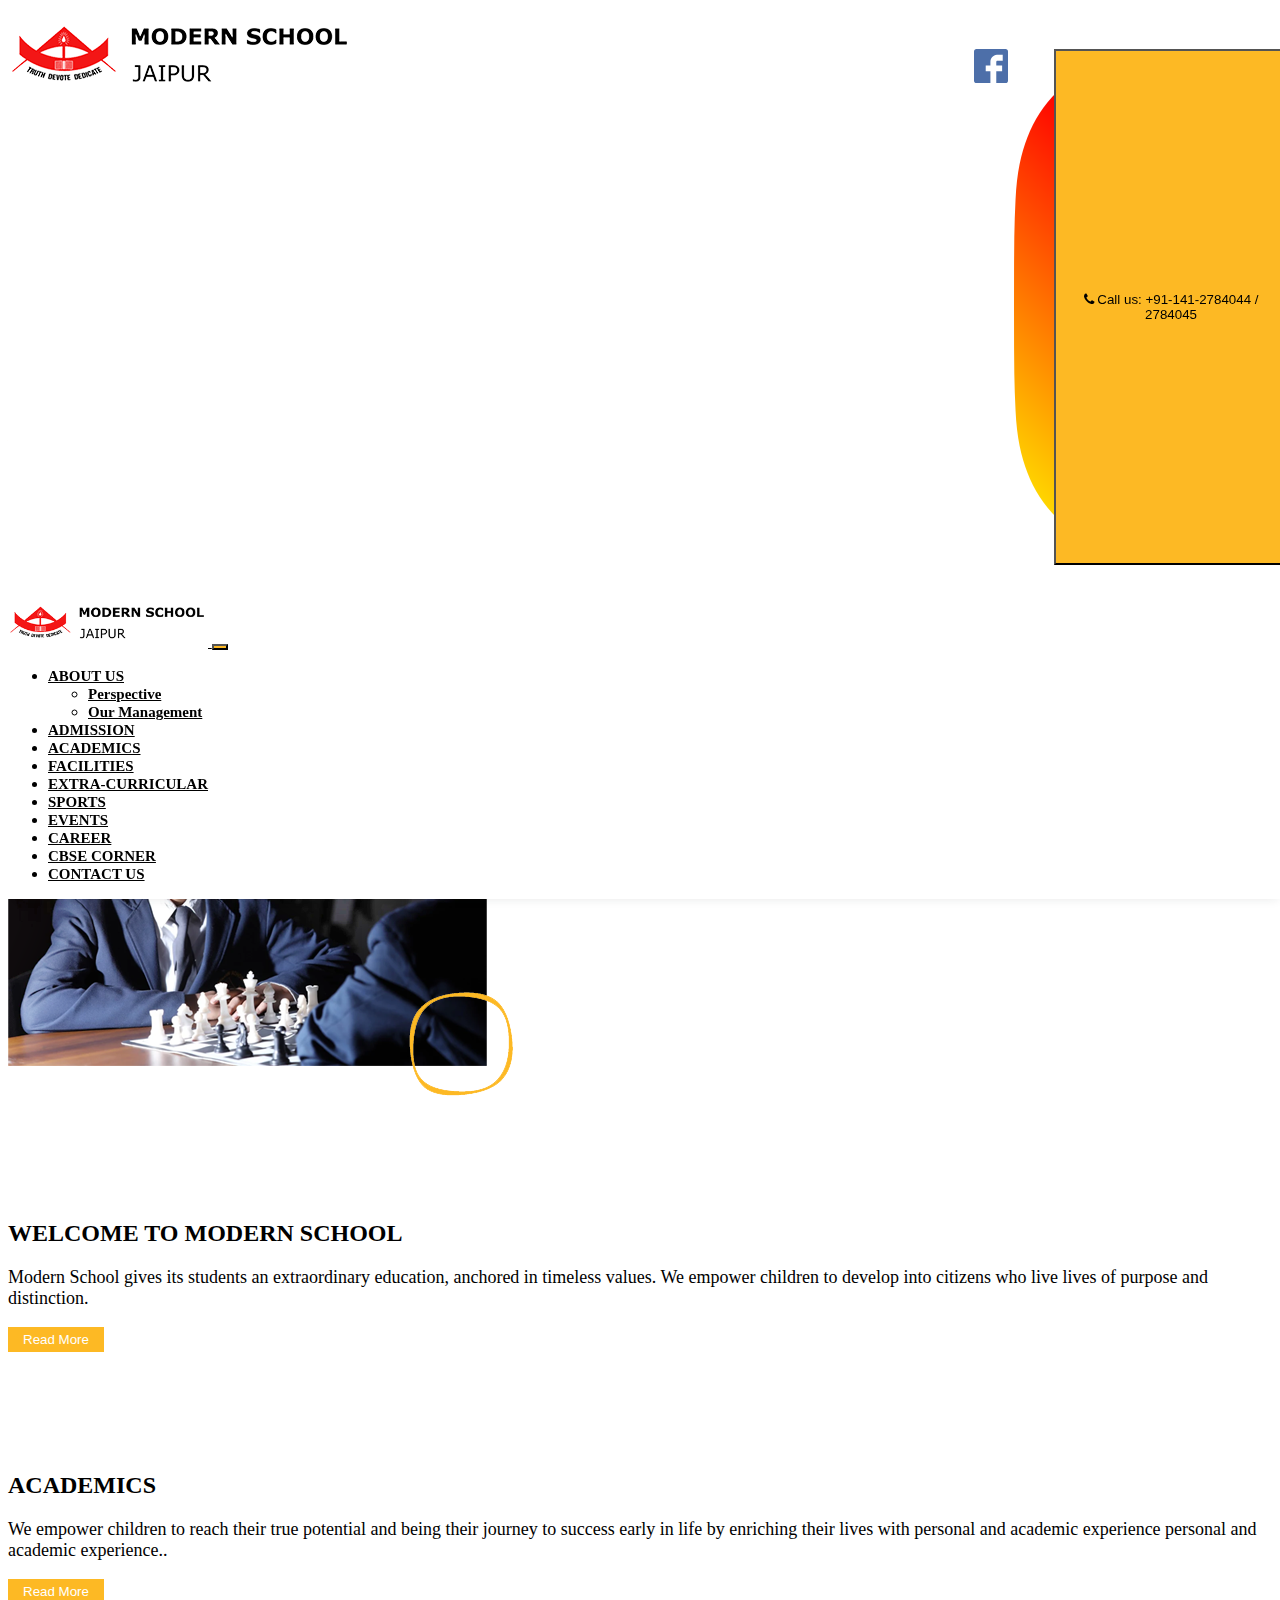
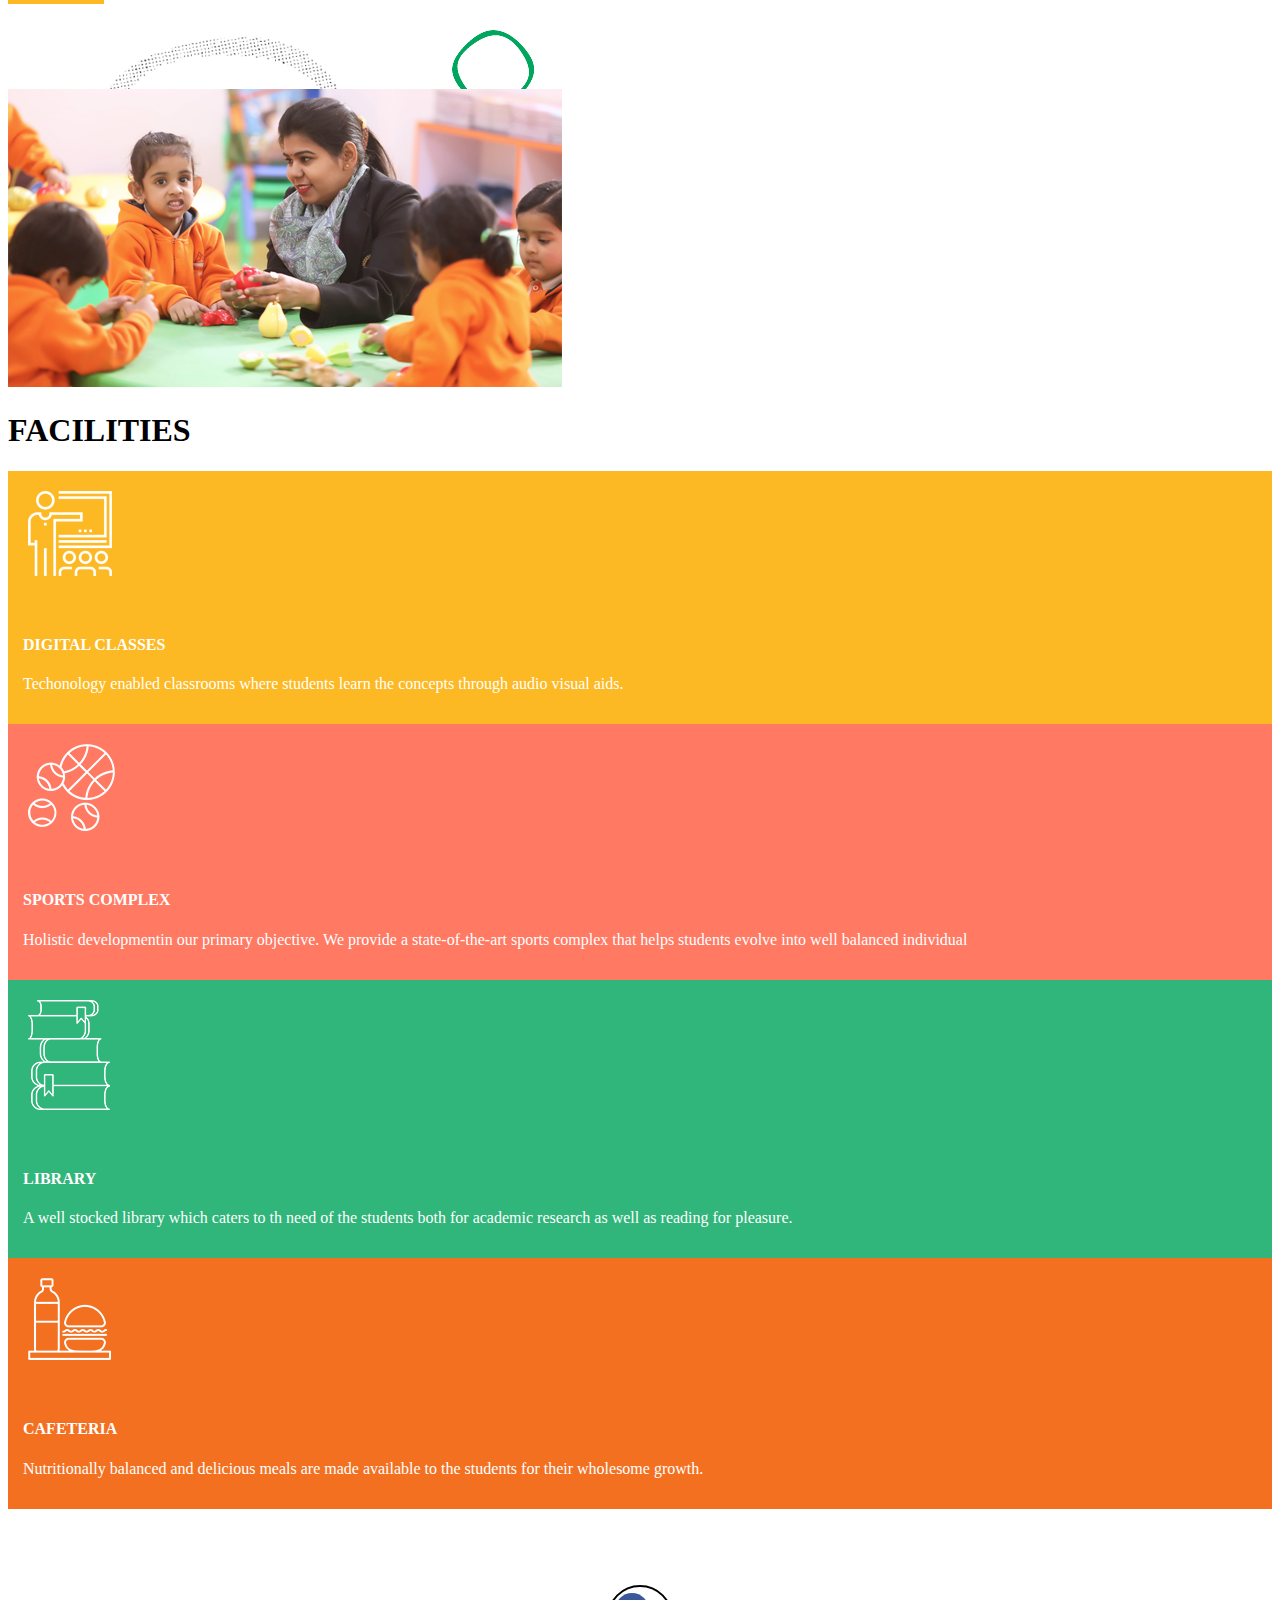
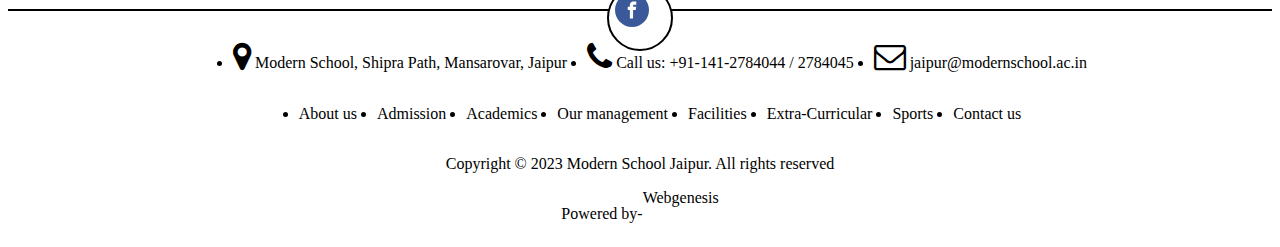
<file: index.html>
<!DOCTYPE html>
<html lang="en">

<head>
    <meta charset="UTF-8">
    <meta name="viewport" content="width=device-width, initial-scale=1.0">
    <title>Document</title>
    <link href="https://cdn.jsdelivr.net/npm/bootstrap@5.0.2/dist/css/bootstrap.min.css" rel="stylesheet"
        integrity="sha384-EVSTQN3/azprG1Anm3QDgpJLIm9Nao0Yz1ztcQTwFspd3yD65VohhpuuCOmLASjC" crossorigin="anonymous">
    <link rel="stylesheet" href="style.css">
    <link rel="stylesheet" href="https://cdnjs.cloudflare.com/ajax/libs/font-awesome/4.7.0/css/font-awesome.min.css"
        integrity="sha512-SfTiTlX6kk+qitfevl/7LibUOeJWlt9rbyDn92a1DqWOw9vWG2MFoays0sgObmWazO5BQPiFucnnEAjpAB+/Sw=="
        crossorigin="anonymous" referrerpolicy="no-referrer" />

    <script src="https://cdn.jsdelivr.net/npm/bootstrap@5.0.2/dist/js/bootstrap.bundle.min.js"
        integrity="sha384-MrcW6ZMFYlzcLA8Nl+NtUVF0sA7MsXsP1UyJoMp4YLEuNSfAP+JcXn/tWtIaxVXM"
        crossorigin="anonymous"></script>
</head>

<body>
    <header>
        <section>
            <div class="container">
                <div class="row justify-content-between">
                    <div class="firstnav col-12">
                        <div class="col-lg-4 col-md-4 col-sam-12schl-logo">
                            <a href="index.html">
                            <img class="img-fluid" src="img/modern-school-logo.png" alt="logo">
                            </a>
                        </div>
                        <div class="col-lg-6 col-md-6 contact-box">
                            <div class="row">
                                <div class="col-12 nav-box">
                                    <ul class="navlist flex-wrap">
                                        <li>
                                            <a href="#">
                                                <img src="img/facebook.svg" alt="">
                                            </a>
                                        </li>
                                        <li>
                                            <a href="#">
                                                <img class="img-fluid" src="img/instagram.png" alt="">
                                            </a>
                                        </li>
                                        <button class="btn nav-btn"><i class="fa fa-phone" aria-hidden="true"></i> Call
                                            us:
                                            +91-141-2784044 / 2784045</button>
                                    </ul>
                                </div>
                            </div>
                        </div>
                    </div>
                    <!-- </div>
                <div class="row"> -->
                    <nav class="navbar navbar-expand-sm navbar-dark">
                        <div class="container-fluid">
                             <a class="navbar-brand" href="index.html">
                                <img class="img-fluid" src="img/modern-school-logo.png" width="200"  alt="">
                              </a>
                            <button class="navbar-toggler" type="button" data-bs-toggle="collapse"
                                data-bs-target="#collapsibleNavbar">
                                <span class="navbar-toggler-icon"></span>
                            </button>
                            <div class="collapse navbar-collapse" id="collapsibleNavbar">
                                <ul class="navbar-nav flex-wrap">
                                    <li class="nav-item dropdown">
                                        <a class="nav-link dropdown-toggle" href="#" role="button"
                                            data-bs-toggle="dropdown">ABOUT US</a>
                                        <ul class="dropdown-menu">
                                            <li><a class="dropdown-item" href="about_p.html">Perspective</a></li>
                                            <li><a class="dropdown-item" href="our_management.html">Our Management</a>
                                            </li>
                                        </ul>
                                    </li>
                                    <li class="nav-item">
                                        <a class="nav-link active" href="admission.html">ADMISSION</a>
                                    </li>
                                    <li class="nav-item">
                                        <a class="nav-link active" href="academic.html">ACADEMICS</a>
                                    </li>
                                    <li class="nav-item">
                                        <a class="nav-link active" href="faculities.html">FACILITIES</a>
                                    </li>
                                    <li class="nav-item">
                                        <a class="nav-link active" href="#">EXTRA-CURRICULAR</a>
                                    </li>
                                    <li class="nav-item">
                                        <a class="nav-link active" href="#">SPORTS</a>
                                    </li>
                                    <li class="nav-item">
                                        <a class="nav-link active" href="#">EVENTS</a>
                                    </li>
                                    <li class="nav-item">
                                        <a class="nav-link active" href="#">CAREER</a>
                                    </li>
                                    <li class="nav-item">
                                        <a class="nav-link active" href="#">CBSE CORNER</a>
                                    </li>
                                    <li class="nav-item">
                                        <a class="nav-link active" href="contact.html">CONTACT US</a>
                                    </li>
                                </ul>
                            </div>
                        </div>
                    </nav>
                </div>
            </div>
        </section>
    </header>
    <section>
        <div class="main-bg h-200">
            <div class="banner-1">
                <div class="container">
                    <div class="row">
                        <div class="col-lg-3 cont-box">
                            <h1>Good education is our concern</h1>
                            <p>A place where academic excellence meets all round development with focus on Human
                                Engineering as opposed to technical engineering.</p>
                            <div class="crl-box">
                                <h4>Admission open for the session</h4>
                                <div class="s-box">
                                    <h2>2023-24</h2>
                                </div>
                            </div>
                        </div>
                    </div>
                </div>
            </div>
        </div>
    </section>
    <section>
        <div class="container">
            <div class="row my-5 wlc-box">
                <div class="col-lg-6">
                    <img class="img-fluid" src="img/home-welcome.png" alt="">
                </div>
                <div class="col-lg-6 wlc-text-bx">
                    <h2>WELCOME TO MODERN SCHOOL</h2>
                    <p>Modern School gives its students an extraordinary education, anchored in timeless values. We
                        empower children to develop into citizens who live lives of purpose and distinction.</p>
                    <a href="#">
                        <button>Read More</button>
                    </a>
                </div>
            </div>
        </div>
        <div class="container">
            <div class="row my-5 wlc-box">
                <div class="col-lg-6 wlc-text-bx">
                    <h2>ACADEMICS</h2>
                    <p>We empower children to reach their true potential and being their journey to success early in
                        life by enriching their lives with personal and academic experience personal and academic
                        experience..</p>
                    <a href="#">
                        <button>Read More</button>
                    </a>
                </div>
                <div class="col-lg-6 ">
                    <img class="img-fluid" src="img/welcome-img2.png" alt="">
                </div>
            </div>
        </div>
    </section>
    <section>
        <div class="container my-5 ">
            <div class="row">
                <div class="col-12 text-center">
                    <h1>FACILITIES</h1>
                </div>
            </div>
            <div class="row">
                <div class="col-lg-6 col-md-6 col-sm-12  clrbox-1">
                    <div class="row ">
                        <div class="col-lg-3 col-sm-12 fc-imgbox">
                            <img class="img-fluid" src="img/digital-classess.png" alt="">
                        </div>
                        <div class="col-lg-9 col-sm-12 fc-textbox">
                            <h4>DIGITAL CLASSES</h4>
                            <p>Techonology enabled classrooms where students learn the concepts through audio visual aids.
                            </p>
                        </div>
                    </div>
                </div>
                <div class="col-lg-6 col-md-6 col-sm-12 clrbox-2">
                    <div class="row">
                        <div class="col-lg-3 col-sm-12 fc-imgbox">
                            <img class="img-fluid" src="img/sports-complex.png" alt="">
                        </div>
                        <div class=" col-lg-9 col-sm-12 fc-textbox">
                            <h4>SPORTS COMPLEX</h4>
                            <p>Holistic developmentin our primary objective. We provide a state-of-the-art sports complex that helps students evolve into well balanced individual
                            </p>
                        </div>
                    </div>
                </div>
            </div>
            <div class="row">
                <div class="col-lg-6 col-md-6 col-sm-12 clrbox-3">
                    <div class="row">
                        <div class="col-lg-3 col-sm-12 fc-imgbox">
                            <img class="img-fluid" src="img/libary.png" alt="">
                        </div>
                        <div class="col-lg-9 col-sm-12 fc-textbox">
                            <h4>LIBRARY</h4>
                            <p>A well stocked library which caters to th need of the students both for academic research as well as reading for pleasure.
                            </p>
                        </div>
                    </div>
                </div>
                <div class="col-lg-6 col-md-6 col-sm-12 clrbox-4">
                    <div class="row">
                        <div class="col-lg-3 col-sm-12 fc-imgbox">
                            <img class="img-fluid" src="img/caferia.png" alt="">
                        </div>
                        <div class="col-lg-9 col-sm-12 fc-textbox">
                            <h4>CAFETERIA</h4>
                            <p>Nutritionally balanced and delicious meals are made available to the students for their wholesome growth.
                            </p>
                        </div>
                    </div>
                </div>
            </div>
        </div>
    </section>
    <footer>
        <div class="fttr-line"></div>
        <div class="container">
            <div class="row">
                <ul class="fttr-logo">
                    <li>
                        <a href="#">
                            <img src="img/footer-facebook.svg" alt="">
                        </a>
                    </li>
                </ul>
            </div>
            <div class="mt-5  contact-box">
                <ul class="list-inline add-box">
                    <li>
                        <a href="#">
                            <p><i class="fa fa-map-marker fa-2x" aria-hidden="true"></i> Modern School, Shipra Path,
                                Mansarovar, Jaipur</p>
                        </a>
                    </li>
                    <li>
                        <a href="#">
                            <p><i class="fa fa-phone fa-2x" aria-hidden="true"></i> Call us: +91-141-2784044 / 2784045
                            </p>
                        </a>
                    </li>
                    <li>
                        <a href="#">
                            <p><i class="fa fa-envelope-o fa-2x" aria-hidden="true"></i> jaipur@modernschool.ac.in</p>
                        </a>
                    </li>
                </ul>
                <ul class="list-inline add-box">
                    <li>
                        <a href="#">
                            <p>About us</p>
                        </a>
                    </li>
                    <li>
                        <a href="#">
                            <p>Admission</p>
                        </a>
                    </li>
                    <li>
                        <a href="#">
                            <p>Academics</p>
                        </a>
                    </li>
                    <li>
                        <a href="#">
                            <p>Our management</p>
                        </a>
                    </li>
                    <li>
                        <a href="#">
                            <p>Facilities</p>
                        </a>
                    </li>
                    <li>
                        <a href="#">
                            <p>Extra-Curricular</p>
                        </a>
                    </li>
                    <li>
                        <a href="#">
                            <p>Sports</p>
                        </a>
                    </li>
                    <li>
                        <a href="#">
                            <p>Contact us</p>
                        </a>
                    </li>
                </ul>
            </div>
            <div class="contact-box">
                <div class="add-box">
                    <p>Copyright © 2023 Modern School Jaipur. All rights reserved</p>
                </div>
            </div>
            <div class="contact-box">
                <div class="add-box">
                    <p>Powered by-</p><a href="#">Webgenesis</a>
                </div>
            </div>
        </div>
    </footer>
</body>

</html>
</file>
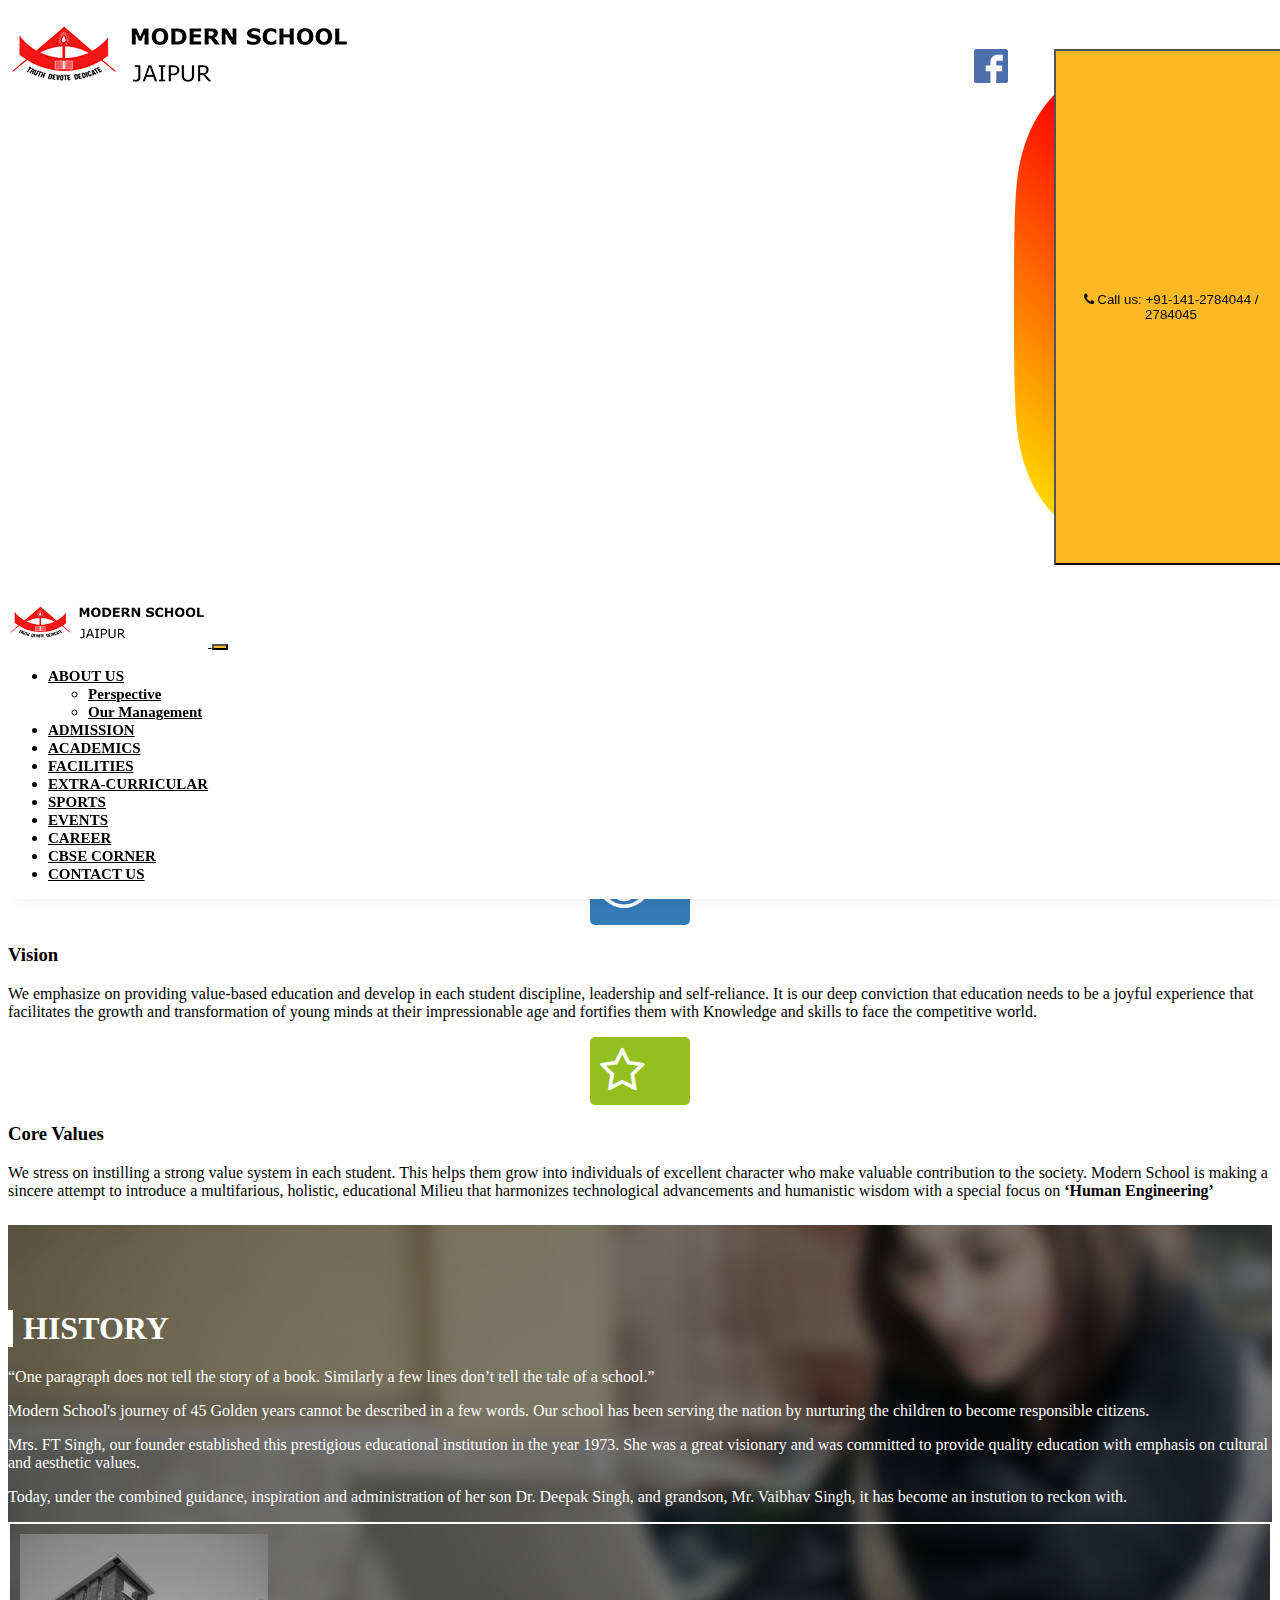
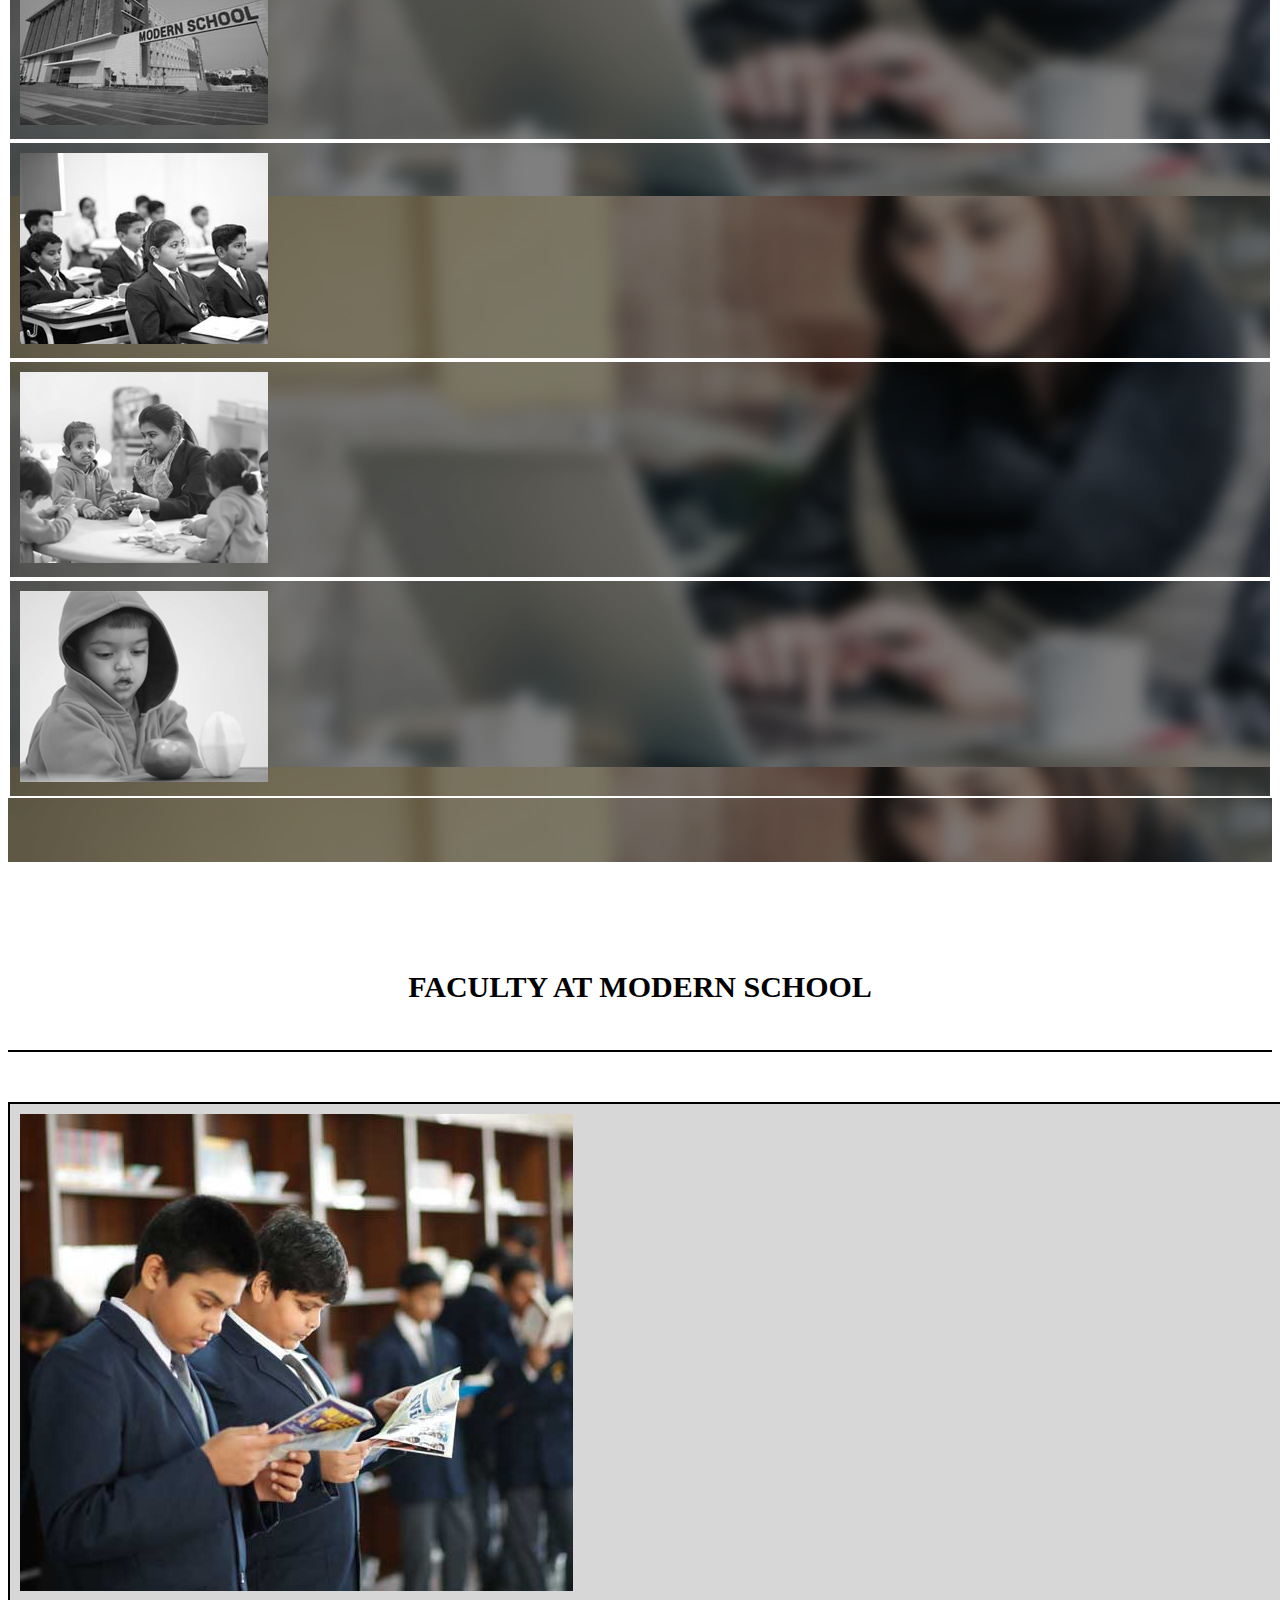
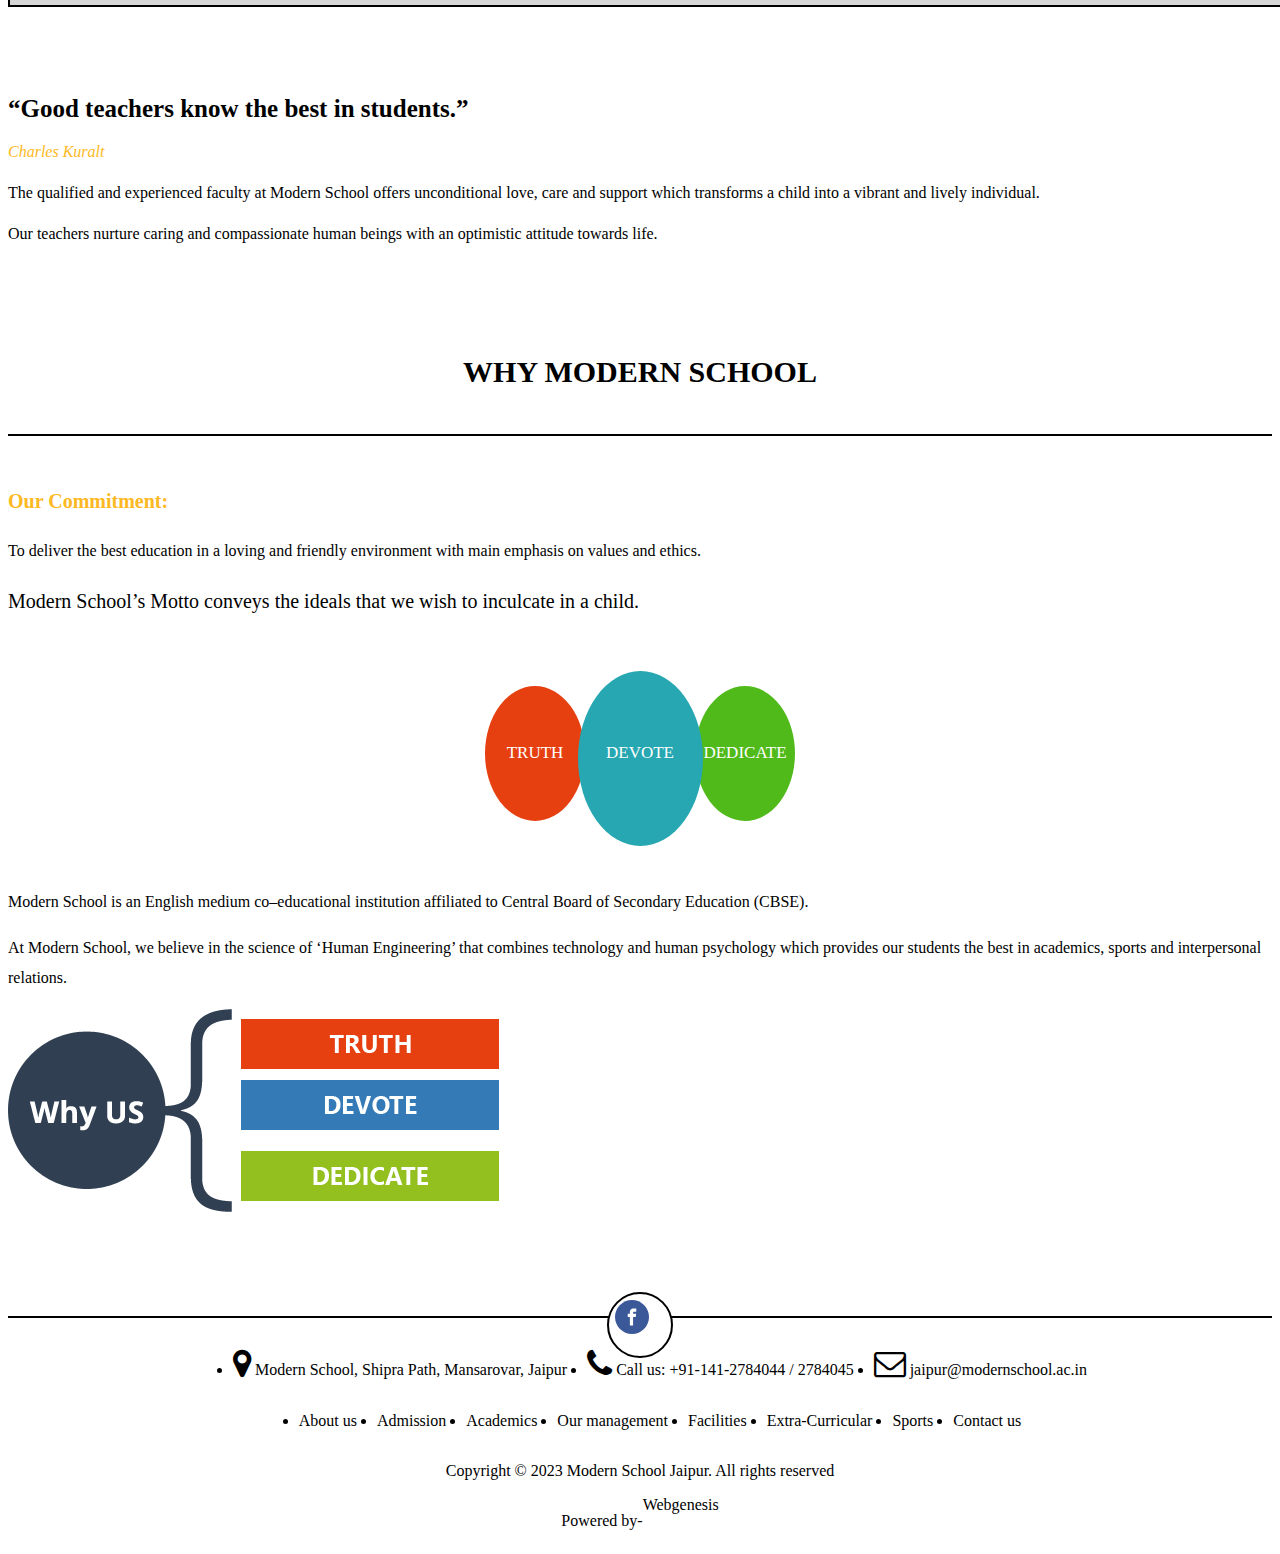
<file: about_p.html>
<!DOCTYPE html>
<html lang="en">

<head>
    <meta charset="UTF-8">
    <meta name="viewport" content="width=device-width, initial-scale=1.0">
    <title>Document</title>
    <link href="https://cdn.jsdelivr.net/npm/bootstrap@5.0.2/dist/css/bootstrap.min.css" rel="stylesheet"
        integrity="sha384-EVSTQN3/azprG1Anm3QDgpJLIm9Nao0Yz1ztcQTwFspd3yD65VohhpuuCOmLASjC" crossorigin="anonymous">
    <link rel="stylesheet" href="style.css">
    <link rel="stylesheet" href="https://cdnjs.cloudflare.com/ajax/libs/font-awesome/4.7.0/css/font-awesome.min.css"
        integrity="sha512-SfTiTlX6kk+qitfevl/7LibUOeJWlt9rbyDn92a1DqWOw9vWG2MFoays0sgObmWazO5BQPiFucnnEAjpAB+/Sw=="
        crossorigin="anonymous" referrerpolicy="no-referrer" />

    <script src="https://cdn.jsdelivr.net/npm/bootstrap@5.0.2/dist/js/bootstrap.bundle.min.js"
        integrity="sha384-MrcW6ZMFYlzcLA8Nl+NtUVF0sA7MsXsP1UyJoMp4YLEuNSfAP+JcXn/tWtIaxVXM"
        crossorigin="anonymous"></script>
</head>

<body>
    <header>
        <section>
            <div class="container">
                <div class="row justify-content-between">
                    <div class="firstnav">
                        <div class="col-lg-4 col-md-4 col-sam-12schl-logo">
                            <a href="index.html">
                            <img class="img-fluid" src="img/modern-school-logo.png" alt="logo">
                            </a>
                        </div>
                        <div class="col-lg-6 col-md-6 contact-box">
                            <div class="row">
                                <div class="col-12 nav-box">
                                    <ul class="navlist flex-wrap">
                                        <li>
                                            <a href="#">
                                                <img src="img/facebook.svg" alt="">
                                            </a>
                                        </li>
                                        <li>
                                            <a href="#">
                                                <img class="img-fluid" src="img/instagram.png" alt="">
                                            </a>
                                        </li>
                                        <button class="btn nav-btn"><i class="fa fa-phone" aria-hidden="true"></i> Call
                                            us:
                                            +91-141-2784044 / 2784045</button>
                                    </ul>
                                </div>
                            </div>
                        </div>
                    </div>
                    <!-- </div>
                <div class="row"> -->
                    <nav class="navbar navbar-expand-sm navbar-dark">
                        <div class="container-fluid">
                            <a class="navbar-brand" href="index.html">
                                <img class="img-fluid" src="img/modern-school-logo.png" width="200"  alt="">
                              </a>
                            <button class="navbar-toggler" type="button" data-bs-toggle="collapse"
                                data-bs-target="#collapsibleNavbar">
                                <span class="navbar-toggler-icon"></span>
                            </button>
                            <div class="collapse navbar-collapse" id="collapsibleNavbar">
                                <ul class="navbar-nav flex-wrap">
                                    <li class="nav-item dropdown">
                                        <a class="nav-link dropdown-toggle" href="#" role="button"
                                            data-bs-toggle="dropdown">ABOUT US</a>
                                        <ul class="dropdown-menu">
                                            <li><a class="dropdown-item" href="about_p.html">Perspective</a></li>
                                            <li><a class="dropdown-item" href="our_management.html">Our Management</a>
                                            </li>
                                        </ul>
                                    </li>
                                    <li class="nav-item">
                                        <a class="nav-link active" href="admission.html">ADMISSION</a>
                                    </li>
                                    <li class="nav-item">
                                        <a class="nav-link active" href="academic.html">ACADEMICS</a>
                                    </li>
                                    <li class="nav-item">
                                        <a class="nav-link active" href="faculities.html">FACILITIES</a>
                                    </li>
                                    <li class="nav-item">
                                        <a class="nav-link active" href="#">EXTRA-CURRICULAR</a>
                                    </li>
                                    <li class="nav-item">
                                        <a class="nav-link active" href="#">SPORTS</a>
                                    </li>
                                    <li class="nav-item">
                                        <a class="nav-link active" href="#">EVENTS</a>
                                    </li>
                                    <li class="nav-item">
                                        <a class="nav-link active" href="#">CAREER</a>
                                    </li>
                                    <li class="nav-item">
                                        <a class="nav-link active" href="#">CBSE CORNER</a>
                                    </li>
                                    <li class="nav-item">
                                        <a class="nav-link active" href="#">CONTACT US</a>
                                    </li>
                                </ul>
                            </div>
                        </div>
                    </nav>
                </div>
            </div>
        </section>
    </header>
    <section class="sec-about-1">
        <div class="container">
            <div class="row first-a-row">
                <div class="col-lg-7 textbox">
                    <h1>About Us</h1>
                </div>
                <div class="col-lg-5">
                    <img class="img-fluid" src="img/about-us-img.png" alt="">
                </div>
            </div>
        </div>
    </section>
    <div class="switchbox">
        <div class="container">
            <div class="row">
                <ul class="switch-list list-inline flex-wrap">
                    <li class="list-inline-item active">
                        <a href="about_p.html">Perspective</a>
                    </li>
                    <li class="list-inline-item">
                        <a href="our_management.html">Our Management</a>
                    </li>
                </ul>
            </div>
        </div>
    </div>
    <div class="container">
        <div class="row sec-a-row">
            <div class="col-lg-4 text-center">
                <div class="iconbox bgcolor-a"><i class="fa fa-dot-circle-o fa-3x" aria-hidden="true"></i></div>
                <h3>Mission</h3>
                <p>Our commitment is to deliver superior education in a loving environment enabling students to build
                    happy and successful lives. We aim to empower our students to be compassionate, responsive to our
                    glorious culture and heritage, academically excelling, holistic individuals who can usher their
                    responsibilities as the global citizens.</p>
            </div>
            <div class="col-lg-4 text-center">
                <div class="iconbox bgcolor-b"><i class="fa fa-eye fa-3x" aria-hidden="true"></i></div>
                <h3>Vision</h3>
                <p>We emphasize on providing value-based education and develop in each student discipline, leadership
                    and self-reliance. It is our deep conviction that education needs to be a joyful experience that
                    facilitates the growth and transformation of young minds at their impressionable age and fortifies
                    them with Knowledge and skills to face the competitive world.

                </p>
            </div>
            <div class="col-lg-4 text-center">
                <div class="iconbox bgcolor-c"><i class="fa fa-star-o fa-3x" aria-hidden="true"></i></div>
                <h3>Core Values</h3>
                <p>We stress on instilling a strong value system in each student. This helps them grow into individuals
                    of excellent character who make valuable contribution to the society. Modern School is making a
                    sincere attempt to introduce a multifarious, holistic, educational Milieu that harmonizes
                    technological advancements and humanistic wisdom with a special focus on <b>‘Human Engineering’</b>

                </p>
            </div>
        </div>
    </div>
    <section class="sec-about-2">
        <div class="container inner-container">
            <div class="row hist-row">
                <div class="col-lg-7 col-md-12">
                    <h1>HISTORY</h1>
                    <q>One paragraph does not tell the story of a book. Similarly a few lines don’t tell the tale of a school.</q>
                    <p>Modern School's journey of 45 Golden years cannot be described in a few words. Our school has been serving the nation by nurturing the children to become responsible citizens.</p>
                    <p>Mrs. FT Singh, our founder established this prestigious educational institution in the year 1973. She was a great visionary and was committed to provide quality education with emphasis on cultural and aesthetic values.</p>
                    <p>Today, under the combined guidance, inspiration and administration of her son Dr. Deepak Singh, and grandson, Mr. Vaibhav Singh, it has become an instution to reckon with.</p>
                </div>
                <div class="col-lg-5 col-md-12">
                    <div class="row">
                        <div class="col-6 hist-pic">
                            <img class="img-fluid" src="img/history1.jpg" alt="">
                        </div>
                        <div class="col-6 hist-pic">
                            <img class="img-fluid" src="img/history2.jpg" alt="">
                        </div>
                        <div class="col-6 hist-pic">
                            <img class="img-fluid" src="img/history03.jpg" alt="">
                        </div>
                        <div class="col-6 hist-pic">
                            <img class="img-fluid" src="img/history04.jpg" alt="">
                        </div>
                    </div>
                </div>
            </div>
        </div>
    </section>
    <section class="faculty-sec">
        <div class="container">
            <div class="row fac-row">
                <div class="col-12 head-text-box">
                    <h1>FACULTY AT MODERN SCHOOL</h1>
                </div>
                <div class="col-lg-4 fac-img-box-p">
                    <div class="fac-img-box-c">
                        <img class="img-fluid" src="img/faculty.jpg" alt="">
                    </div>
                </div>
                <div class="col-lg-8 fac-cont-box">
                    <q>Good teachers know the best in students.</q>
                    <p class="quot-a">Charles Kuralt</p>
                    <p>The qualified and experienced faculty at Modern School offers unconditional love, care and support which transforms a child into a vibrant and lively individual.</p>
                    <p>Our teachers nurture caring and compassionate human beings with an optimistic attitude towards life.</p>
                </div>
            </div>
        </div>
    </section>
    <section>
        <div class="container">
            <div class="row why-row">
                <div class="col-12 head-text-box">
                    <h1>WHY MODERN SCHOOL</h1>
                </div>
                <div class="col-lg-7">
                    <p class="y-b-text">Our Commitment:</p>
                    <p>To deliver the best education in a loving and friendly environment with main emphasis on values and ethics.</p>
                    <p class="txt-h-b">Modern School’s Motto conveys the ideals that we wish to inculcate in a child.
                    </p>
                    <div class="circle-box">
                        <div class="heading-1">
                            <p>TRUTH</p>
                        </div>
                        <div class="heading-2">
                            <p>DEVOTE</p>
                        </div>
                        <div class="heading-3">
                            <p>DEDICATE</p>
                        </div>
                    </div>
                    <p>Modern School is an English medium co–educational institution affiliated to Central Board of Secondary Education (CBSE).</p>
                    <p>At Modern School, we believe in the science of ‘Human Engineering’ that combines technology and human psychology which provides our students the best in academics, sports and interpersonal relations.</p>
                </div>
                <div class="col-lg-5 why-img-box">
                    <img class="img-fluid" src="img/why-us.png" alt="">
                </div>
            </div>
        </div>
    </section>

    <footer>
        <div class="fttr-line"></div>
        <div class="container">
            <div class="row">
                <ul class="fttr-logo">
                    <li>
                        <a href="#">
                            <img src="img/footer-facebook.svg" alt="">
                        </a>
                    </li>
                </ul>
            </div>
            <div class="mt-5  contact-box">
                <ul class="list-inline add-box flex-wrap">
                    <li>
                        <a href="#">
                            <p><i class="fa fa-map-marker fa-2x" aria-hidden="true"></i> Modern School, Shipra Path,
                                Mansarovar, Jaipur</p>
                        </a>
                    </li>
                    <li>
                        <a href="#">
                            <p><i class="fa fa-phone fa-2x" aria-hidden="true"></i> Call us: +91-141-2784044 / 2784045
                            </p>
                        </a>
                    </li>
                    <li>
                        <a href="#">
                            <p><i class="fa fa-envelope-o fa-2x" aria-hidden="true"></i> jaipur@modernschool.ac.in</p>
                        </a>
                    </li>
                </ul>
                <ul class="list-inline add-box flex-wrap">
                    <li>
                        <a href="#">
                            <p>About us</p>
                        </a>
                    </li>
                    <li>
                        <a href="#">
                            <p>Admission</p>
                        </a>
                    </li>
                    <li>
                        <a href="#">
                            <p>Academics</p>
                        </a>
                    </li>
                    <li>
                        <a href="#">
                            <p>Our management</p>
                        </a>
                    </li>
                    <li>
                        <a href="#">
                            <p>Facilities</p>
                        </a>
                    </li>
                    <li>
                        <a href="#">
                            <p>Extra-Curricular</p>
                        </a>
                    </li>
                    <li>
                        <a href="#">
                            <p>Sports</p>
                        </a>
                    </li>
                    <li>
                        <a href="#">
                            <p>Contact us</p>
                        </a>
                    </li>
                </ul>
            </div>
            <div class="contact-box">
                <div class="add-box">
                    <p>Copyright © 2023 Modern School Jaipur. All rights reserved</p>
                </div>
            </div>
            <div class="contact-box">
                <div class="add-box">
                    <p>Powered by-</p><a href="#">Webgenesis</a>
                </div>
            </div>
        </div>
    </footer>
</body>

</html>
</file>
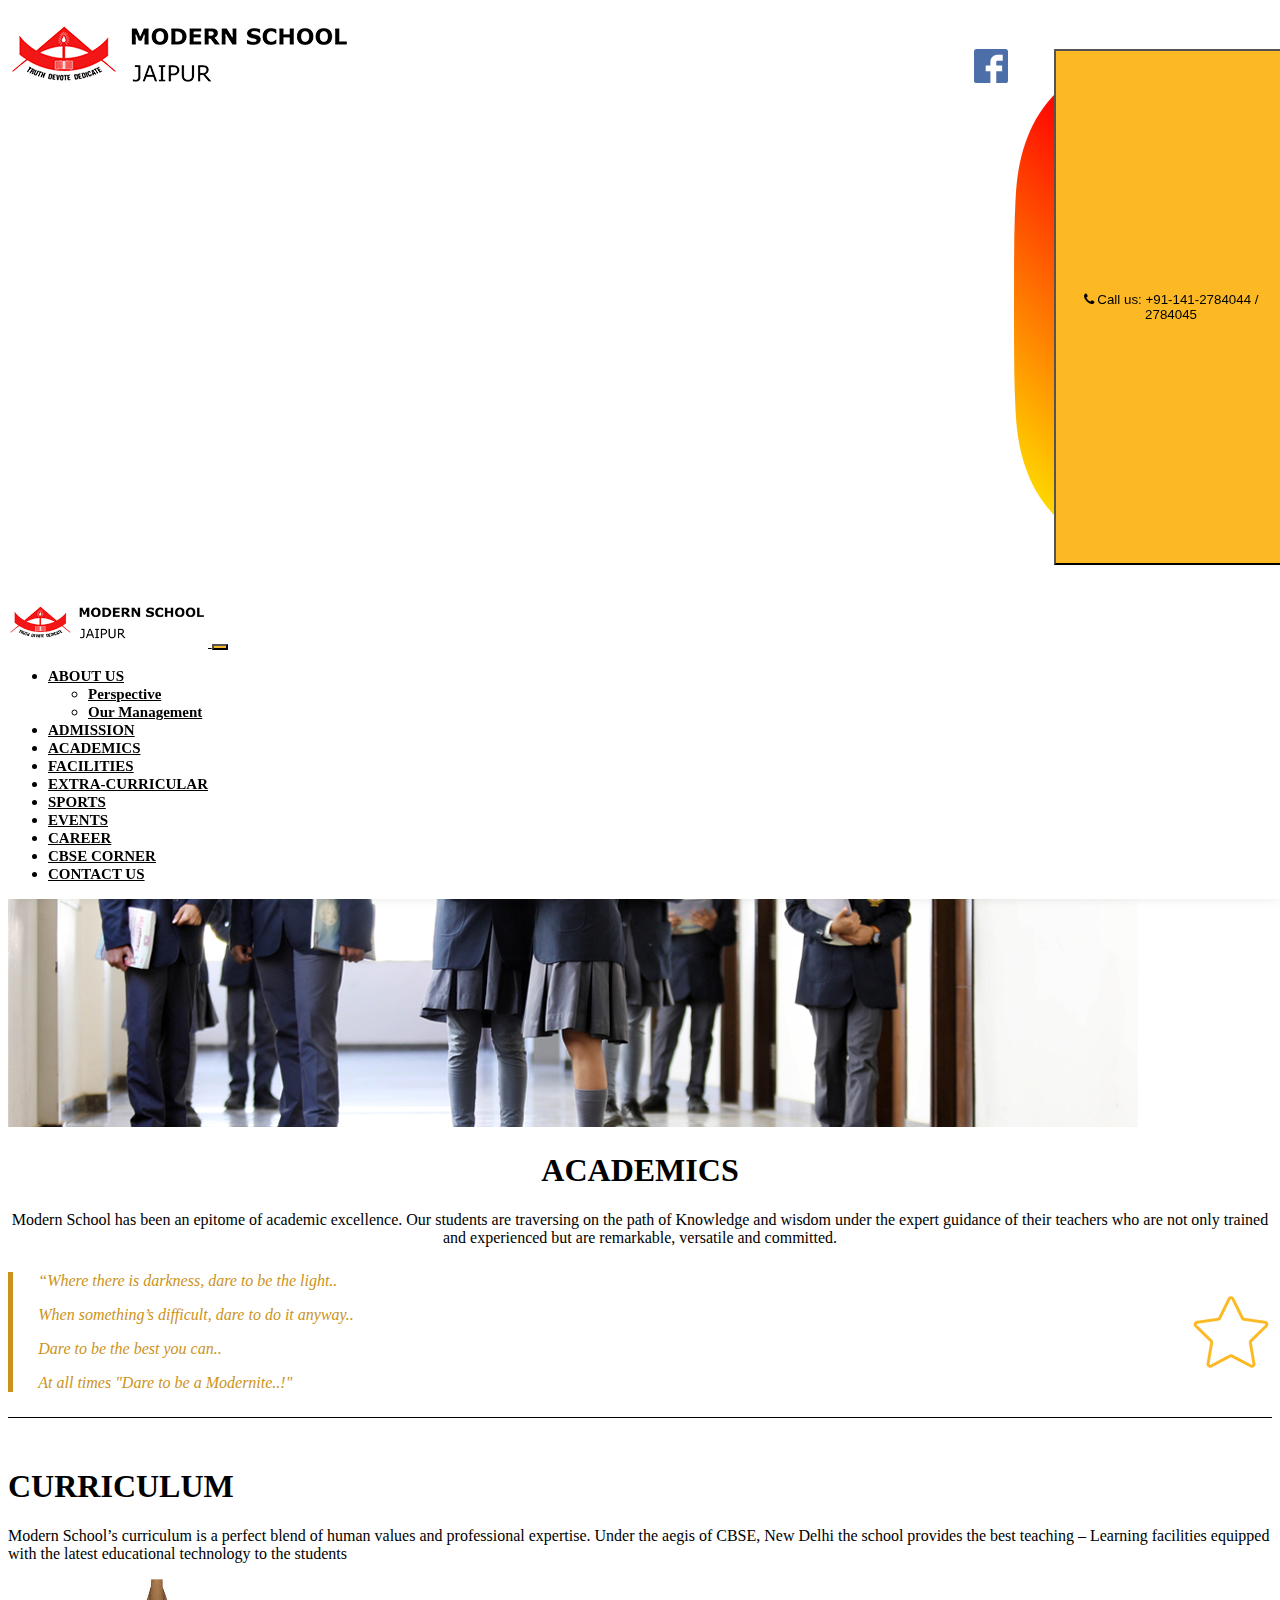
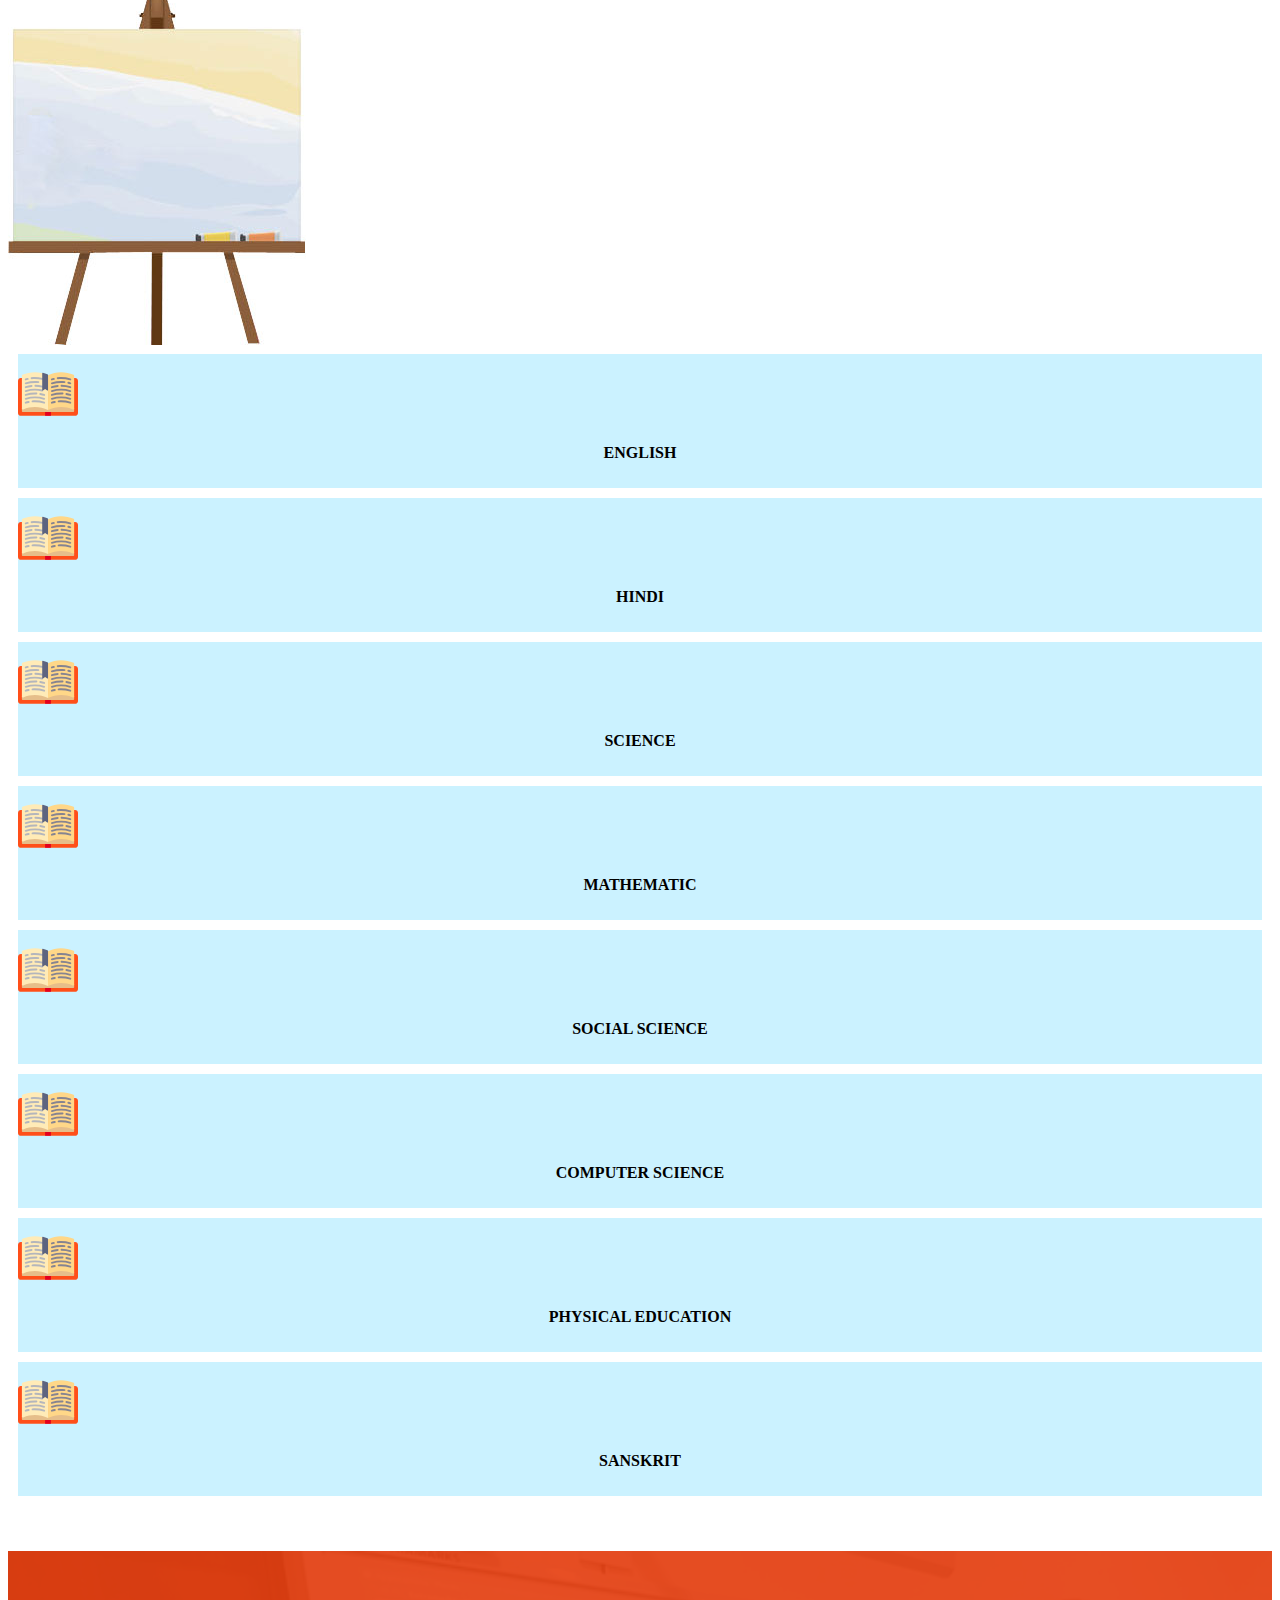
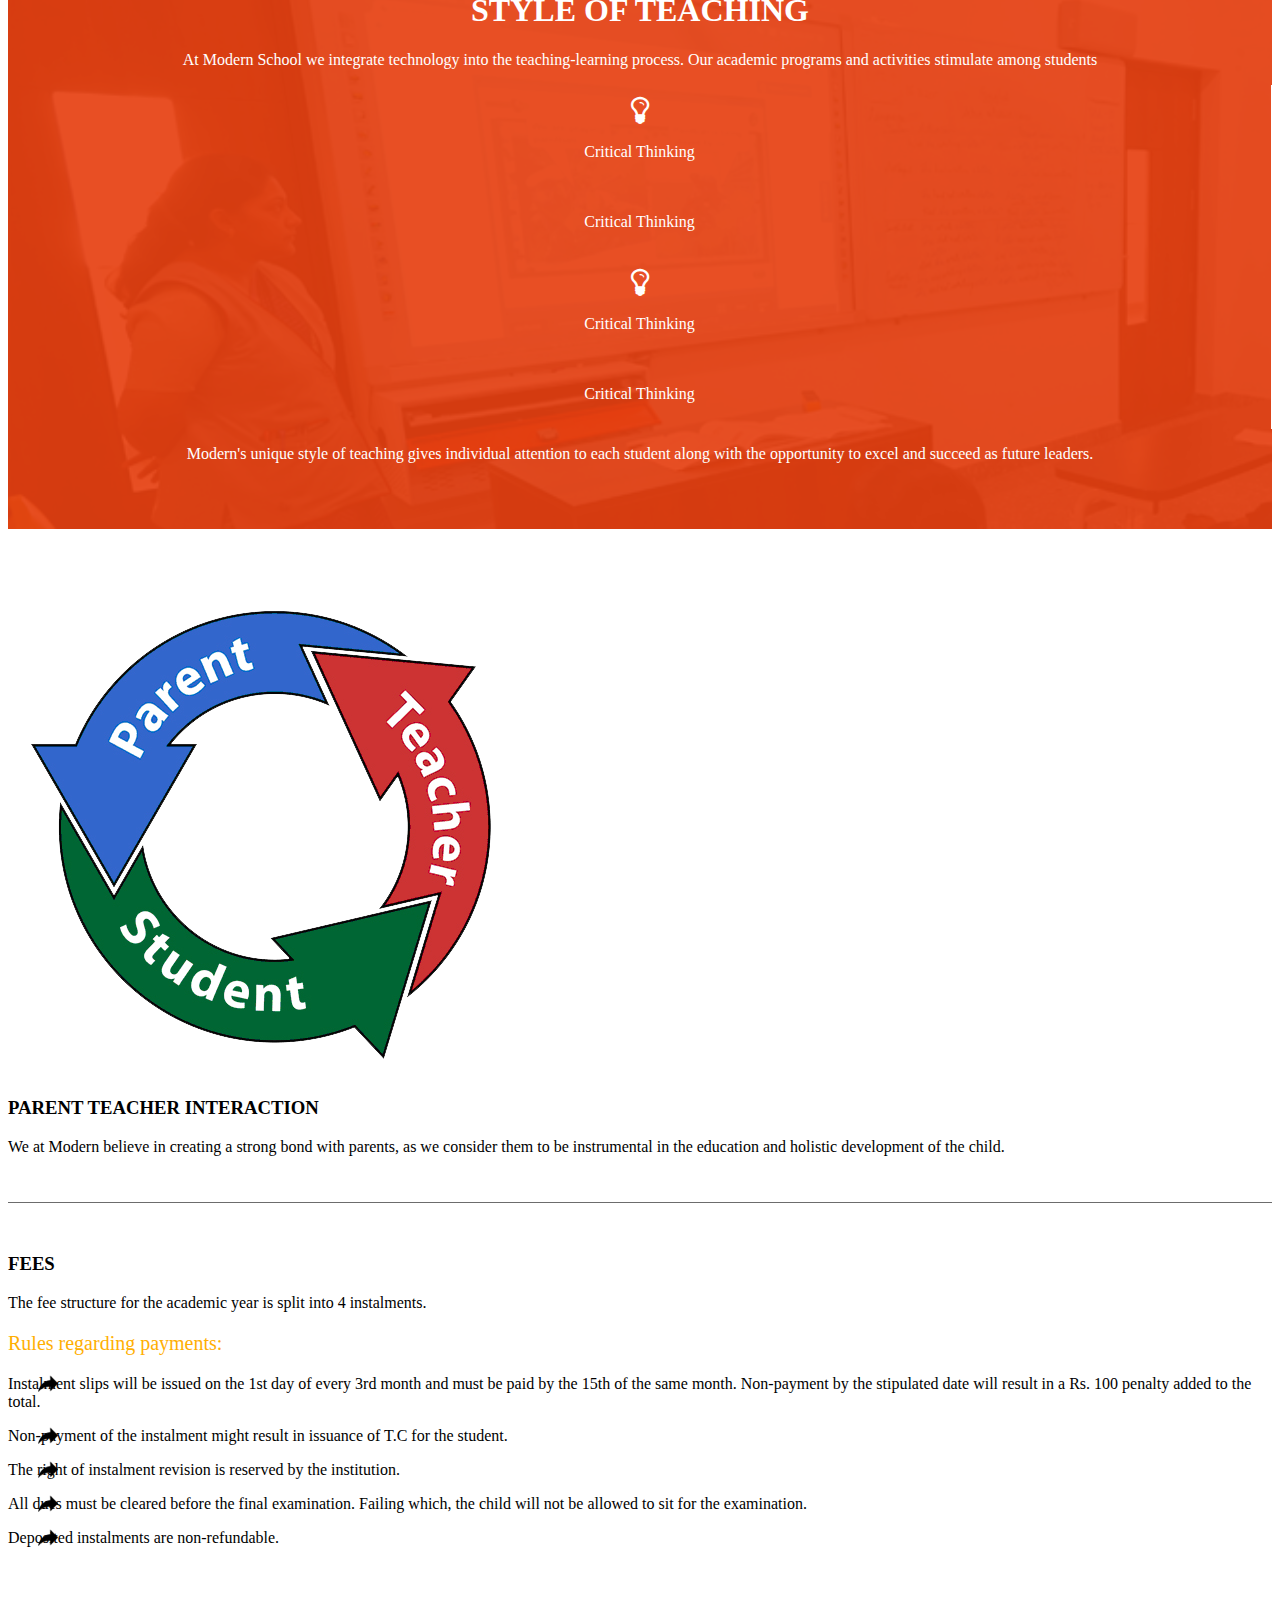
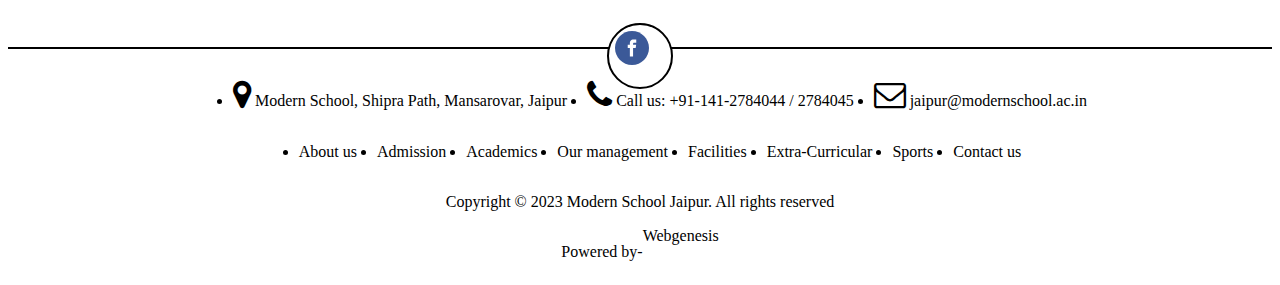
<file: academic.html>
<!DOCTYPE html>
<html lang="en">

<head>
    <meta charset="UTF-8">
    <meta name="viewport" content="width=device-width, initial-scale=1.0">
    <title>Document</title>
    <link href="https://cdn.jsdelivr.net/npm/bootstrap@5.0.2/dist/css/bootstrap.min.css" rel="stylesheet"
        integrity="sha384-EVSTQN3/azprG1Anm3QDgpJLIm9Nao0Yz1ztcQTwFspd3yD65VohhpuuCOmLASjC" crossorigin="anonymous">
    <link rel="stylesheet" href="style.css">
    <link rel="stylesheet" href="https://cdnjs.cloudflare.com/ajax/libs/font-awesome/4.7.0/css/font-awesome.min.css"
        integrity="sha512-SfTiTlX6kk+qitfevl/7LibUOeJWlt9rbyDn92a1DqWOw9vWG2MFoays0sgObmWazO5BQPiFucnnEAjpAB+/Sw=="
        crossorigin="anonymous" referrerpolicy="no-referrer" />
    <link rel="stylesheet" href="https://cdnjs.cloudflare.com/ajax/libs/font-awesome/6.4.2/css/all.min.css"
        integrity="sha512-z3gLpd7yknf1YoNbCzqRKc4qyor8gaKU1qmn+CShxbuBusANI9QpRohGBreCFkKxLhei6S9CQXFEbbKuqLg0DA=="
        crossorigin="anonymous" referrerpolicy="no-referrer" />
    <script src="https://cdn.jsdelivr.net/npm/bootstrap@5.0.2/dist/js/bootstrap.bundle.min.js"
        integrity="sha384-MrcW6ZMFYlzcLA8Nl+NtUVF0sA7MsXsP1UyJoMp4YLEuNSfAP+JcXn/tWtIaxVXM"
        crossorigin="anonymous"></script>
</head>

<body>
    <header>
        <section>
            <div class="container">
                <div class="row justify-content-between">
                    <div class="firstnav">
                        <div class="col-lg-4 col-md-4 col-sam-12schl-logo">
                            <a href="index.html">
                                <img class="img-fluid" src="img/modern-school-logo.png" alt="logo">
                            </a>
                        </div>
                        <div class="col-lg-6 col-md-6 contact-box">
                            <div class="row">
                                <div class="col-12 nav-box">
                                    <ul class="navlist flex-wrap">
                                        <li>
                                            <a href="#">
                                                <img src="img/facebook.svg" alt="">
                                            </a>
                                        </li>
                                        <li>
                                            <a href="#">
                                                <img class="img-fluid" src="img/instagram.png" alt="">
                                            </a>
                                        </li>
                                        <button class="btn nav-btn"><i class="fa fa-phone" aria-hidden="true"></i> Call
                                            us:
                                            +91-141-2784044 / 2784045</button>
                                    </ul>
                                </div>
                            </div>
                        </div>
                    </div>
                    <!-- </div>
                <div class="row"> -->
                    <nav class="navbar navbar-expand-sm navbar-dark">
                        <div class="container-fluid">
                            <a class="navbar-brand" href="index.html">
                                <img class="img-fluid" src="img/modern-school-logo.png" width="200"  alt="">
                              </a>
                            <button class="navbar-toggler" type="button" data-bs-toggle="collapse"
                                data-bs-target="#collapsibleNavbar">
                                <span class="navbar-toggler-icon"></span>
                            </button>
                            <div class="collapse navbar-collapse" id="collapsibleNavbar">
                                <ul class="navbar-nav flex-wrap">
                                    <li class="nav-item dropdown">
                                        <a class="nav-link dropdown-toggle" href="#" role="button"
                                            data-bs-toggle="dropdown">ABOUT US</a>
                                        <ul class="dropdown-menu">
                                            <li><a class="dropdown-item" href="about_p.html">Perspective</a></li>
                                            <li><a class="dropdown-item" href="our_management.html">Our Management</a>
                                            </li>
                                        </ul>
                                    </li>
                                    <li class="nav-item">
                                        <a class="nav-link active" href="admission.html">ADMISSION</a>
                                    </li>
                                    <li class="nav-item">
                                        <a class="nav-link active" href="academic.html">ACADEMICS</a>
                                    </li>
                                    <li class="nav-item">
                                        <a class="nav-link active" href="faculities.html">FACILITIES</a>
                                    </li>
                                    <li class="nav-item">
                                        <a class="nav-link active" href="#">EXTRA-CURRICULAR</a>
                                    </li>
                                    <li class="nav-item">
                                        <a class="nav-link active" href="#">SPORTS</a>
                                    </li>
                                    <li class="nav-item">
                                        <a class="nav-link active" href="#">EVENTS</a>
                                    </li>
                                    <li class="nav-item">
                                        <a class="nav-link active" href="#">CAREER</a>
                                    </li>
                                    <li class="nav-item">
                                        <a class="nav-link active" href="#">CBSE CORNER</a>
                                    </li>
                                    <li class="nav-item">
                                        <a class="nav-link active" href="#">CONTACT US</a>
                                    </li>
                                </ul>
                            </div>
                        </div>
                    </nav>
                </div>
            </div>
        </section>
    </header>

    <section class="sec-academic-1">
        <div class="container">
            <div class="row first-a-row">
                <div class="col-lg-7 textbox">
                    <h1>Academics</h1>
                </div>
                <div class="col-lg-5">
                    <img class="img-fluid" src="img/academics-img.png" alt="">
                </div>
            </div>
        </div>
    </section>
    <div class="switchbox">
        <div class="container">
            <div class="row">
                <ul class="switch-list list-inline flex-wrap">
                    <li class="list-inline-item ">
                        <a href="#academic">Academics</a>
                    </li>
                    <li class="list-inline-item ">
                        <a href="#cur">Curriculum</a>
                    </li>
                    <li class="list-inline-item">
                        <a href="#teaching-style">Style of Teaching</a>
                    </li>
                    <li class="list-inline-item">
                        <a href="#fees-sec">Fees</a>
                    </li>
                </ul>
            </div>
        </div>
    </div>
    <section class="sec-academic-2" id="academic">
        <div class="container ">
            <img class="img-fluid" src="img/academics-banner-top.jpg" alt="">
            <div class="row ">
                <div class="col-12">
                    <div class="head-of-box">
                        <h1>ACADEMICS</h1>
                        <p>Modern School has been an epitome of academic excellence. Our students are traversing on the
                            path of Knowledge and wisdom under the expert guidance of their teachers who are not only
                            trained and experienced but are remarkable, versatile and committed.</p>
                    </div>
                </div>
                <div class="quoat-box">
                    <p>“Where there is darkness, dare to be the light..</p>
                    <p>When something’s difficult, dare to do it anyway..</p>
                    <p>Dare to be the best you can..</p>
                    <p>At all times "Dare to be a Modernite..!"</p>

                </div>

            </div>
        </div>
    </section>
    <section class="subject-sec" id="cur">
        <div class="container">
            <div class="row">
                <div class="col-12 text-center">
                    <h1>CURRICULUM</h1>
                    <p>Modern School’s curriculum is a perfect blend of human values and professional expertise. Under
                        the aegis of CBSE, New Delhi the school provides the best teaching – Learning facilities
                        equipped with the latest educational technology to the students</p>
                </div>
                <div class="col-lg-4 col-md-12 text-center my-5">
                    <img src="img/subject-board.jpg" alt="">
                </div>
                <div class="col-lg-8 col-md-12 sub-box">
                    <div class="row">
                        <div class="col-lg-4 col-md-6 sub-cont  ">
                            <div class="div-color">
                                <div style="width: 60px;" class="mx-auto">
                                    <img class="img-fluid" src="img/open-book.svg" alt="">
                                </div>
                                <p>ENGLISH</p>
                            </div>
                        </div>
                        <div class="col-lg-4 col-md-6 sub-cont ">
                            <div class="div-color">
                                <div style="width: 60px;" class="mx-auto">
                                    <img class="img-fluid" src="img/open-book.svg" alt="">
                                </div>
                                <p>HINDI</p>
                            </div>
                        </div>
                        <div class="col-lg-4 col-md-6 sub-cont ">
                            <div class="div-color">
                                <div style="width: 60px;" class="mx-auto">
                                    <img class="img-fluid" src="img/open-book.svg" alt="">
                                </div>
                                <p>SCIENCE</p>
                            </div>
                        </div>
                    
                        <div class="col-lg-4 col-md-6 sub-cont  ">
                            <div class="div-color">
                                <div style="width: 60px;" class="mx-auto">
                                    <img class="img-fluid" src="img/open-book.svg" alt="">
                                </div>
                                <p>MATHEMATIC</p>
                            </div>
                        </div>
                        <div class=" col-lg-4 col-md-6 sub-cont ">
                            <div class="div-color">
                                <div style="width: 60px;" class="mx-auto">
                                    <img class="img-fluid" src="img/open-book.svg" alt="">
                                </div>
                                <p>SOCIAL SCIENCE</p>
                            </div>
                        </div>
                        <div class="col-lg-4 col-md-6 sub-cont ">
                            <div class="div-color">
                                <div style="width: 60px;" class="mx-auto">
                                    <img class="img-fluid" src="img/open-book.svg" alt="">
                                </div>
                                <p>COMPUTER SCIENCE</p>
                            </div>
                        </div>
                        <div class="col-lg-4 col-md-6 sub-cont  ">
                            <div class="div-color">
                                <div style="width: 60px;" class="mx-auto">
                                    <img class="img-fluid" src="img/open-book.svg" alt="">
                                </div>
                                <p>PHYSICAL EDUCATION</p>
                            </div>
                        </div>
                        <div class="col-lg-4 col-md-6 sub-cont ">
                           <div class="div-color">
                            <div style="width: 60px;" class="mx-auto">
                                <img class="img-fluid" src="img/open-book.svg" alt="">
                            </div>
                            <p>SANSKRIT</p>
                           </div>
                        </div>
                    </div>
                </div>
            </div>
        </div>
    </section>

    <section id="teaching-style">
        <div class="container sec-teac-styl">
            <div class="row mx-auto">
                <div class="col-12 t-cont-box">
                    <h1>STYLE OF TEACHING</h1>
                    <p>At Modern School we integrate technology into the teaching-learning process. Our academic programs and activities stimulate among students</p>
                </div>
                <div class="col-lg-12 icon-box ">
                    <div class="row">
                        <div class="col-lg-3 col-sm-6 icon-box-t">
                            <i class="fa fa-lightbulb-o fa-2x" aria-hidden="true"></i>
                            <p>Critical Thinking</p>
                        </div>
                        <div class="col-lg-3 col-sm-6  icon-box-t">
                            <i class="fa-solid fa-compass-drafting fa-2x"></i>
                            <p>Critical Thinking</p>
                        </div>
                        <div class="col-lg-3 col-sm-6 icon-box-t">
                            <i class="fa fa-lightbulb-o fa-2x" aria-hidden="true"></i>
                            <p>Critical Thinking</p>
                        </div>
                        <div class="col-lg-3 col-sm-6 icon-box-t border-0">
                            <i class="fa-regular fa-n fa-2x"></i>
                            <p>Critical Thinking</p>
                        </div>
                    </div>
                    
                </div>
                <div class="col-12 my-4 position-class">
                    <p>Modern's unique style of teaching gives individual attention to each student along with the opportunity to excel and succeed as future leaders.</p>
                </div>
            </div>
        </div>
        <div class="container ptm-container">
            <div class="row">
                <div class="col-lg-4 col-md-4 col-sm-6 m-sm-auto">
                    <div class="img-rotate-box">
                        <img class="img-fluid" src="img/parent-teacher-conference.png" alt="">
                    </div>
                </div>
                <div class="col-lg-8 col-md-8 my-auto  ptm">
                    <h3>PARENT TEACHER INTERACTION</h3>
                    <p>We at Modern believe in creating a strong bond with parents, as we consider them to be instrumental in the education and holistic development of the child.</p>
                </div>
            </div>
        </div>
    </section>

    <section class="fees-sec" id="fees-sec">
        <div class="container">
            <div class="row">
                <div class="col-12 text-center">
                    <h3>FEES</h3>
                    <p>The fee structure for the academic year is split into 4 instalments.</p>
                </div>
                <div class="col-12">
                    <p class="color-text">Rules regarding payments:</p>
                    <p class="share-arrow">Instalment slips will be issued on the 1st day of every 3rd month and must be paid by the 15th of the same month. Non-payment by the stipulated date will result in a Rs. 100 penalty added to the total.</p>
                    <p class="share-arrow">Non-payment of the instalment might result in issuance of T.C for the student.</p>
                    <p class="share-arrow">The right of instalment revision is reserved by the institution.</p>
                    <p class="share-arrow">All dues must be cleared before the final examination. Failing which, the child will not be allowed to sit for the examination.</p>
                    <p class="share-arrow">Deposited instalments are non-refundable.</p>
                </div>
            </div>
        </div>
    </section>





    <footer>
        <div class="fttr-line"></div>
        <div class="container">
            <div class="row">
                <ul class="fttr-logo">
                    <li>
                        <a href="#">
                            <img src="img/footer-facebook.svg" alt="">
                        </a>
                    </li>
                </ul>
            </div>
            <div class="mt-5  contact-box">
                <ul class="list-inline add-box flex-wrap">
                    <li>
                        <a href="#">
                            <p><i class="fa fa-map-marker fa-2x" aria-hidden="true"></i> Modern School, Shipra Path,
                                Mansarovar, Jaipur</p>
                        </a>
                    </li>
                    <li>
                        <a href="#">
                            <p><i class="fa fa-phone fa-2x" aria-hidden="true"></i> Call us: +91-141-2784044 / 2784045
                            </p>
                        </a>
                    </li>
                    <li>
                        <a href="#">
                            <p><i class="fa fa-envelope-o fa-2x" aria-hidden="true"></i> jaipur@modernschool.ac.in</p>
                        </a>
                    </li>
                </ul>
                <ul class="list-inline add-box flex-wrap">
                    <li>
                        <a href="#">
                            <p>About us</p>
                        </a>
                    </li>
                    <li>
                        <a href="#">
                            <p>Admission</p>
                        </a>
                    </li>
                    <li>
                        <a href="#">
                            <p>Academics</p>
                        </a>
                    </li>
                    <li>
                        <a href="#">
                            <p>Our management</p>
                        </a>
                    </li>
                    <li>
                        <a href="#">
                            <p>Facilities</p>
                        </a>
                    </li>
                    <li>
                        <a href="#">
                            <p>Extra-Curricular</p>
                        </a>
                    </li>
                    <li>
                        <a href="#">
                            <p>Sports</p>
                        </a>
                    </li>
                    <li>
                        <a href="#">
                            <p>Contact us</p>
                        </a>
                    </li>
                </ul>
            </div>
            <div class="contact-box">
                <div class="add-box">
                    <p>Copyright © 2023 Modern School Jaipur. All rights reserved</p>
                </div>
            </div>
            <div class="contact-box">
                <div class="add-box">
                    <p>Powered by-</p><a href="#">Webgenesis</a>
                </div>
            </div>
        </div>
    </footer>
</body>

</html>
</file>
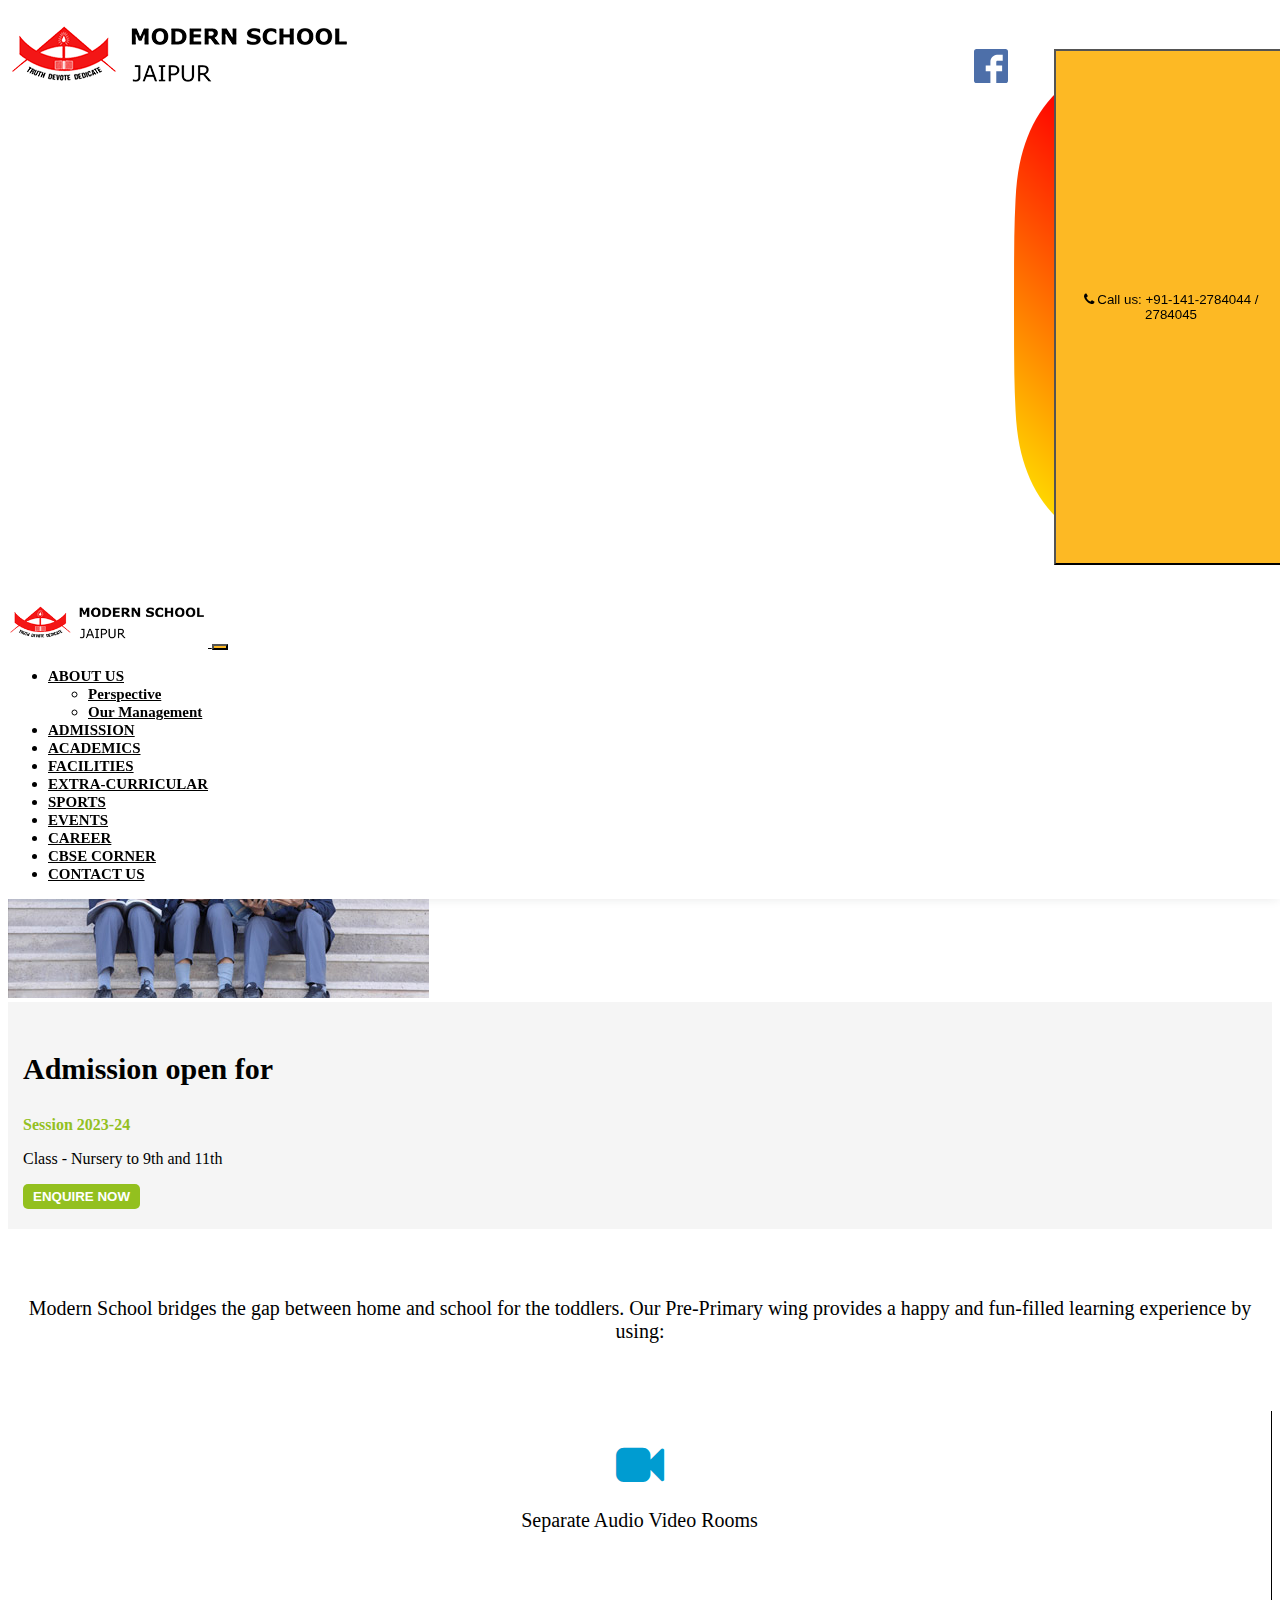
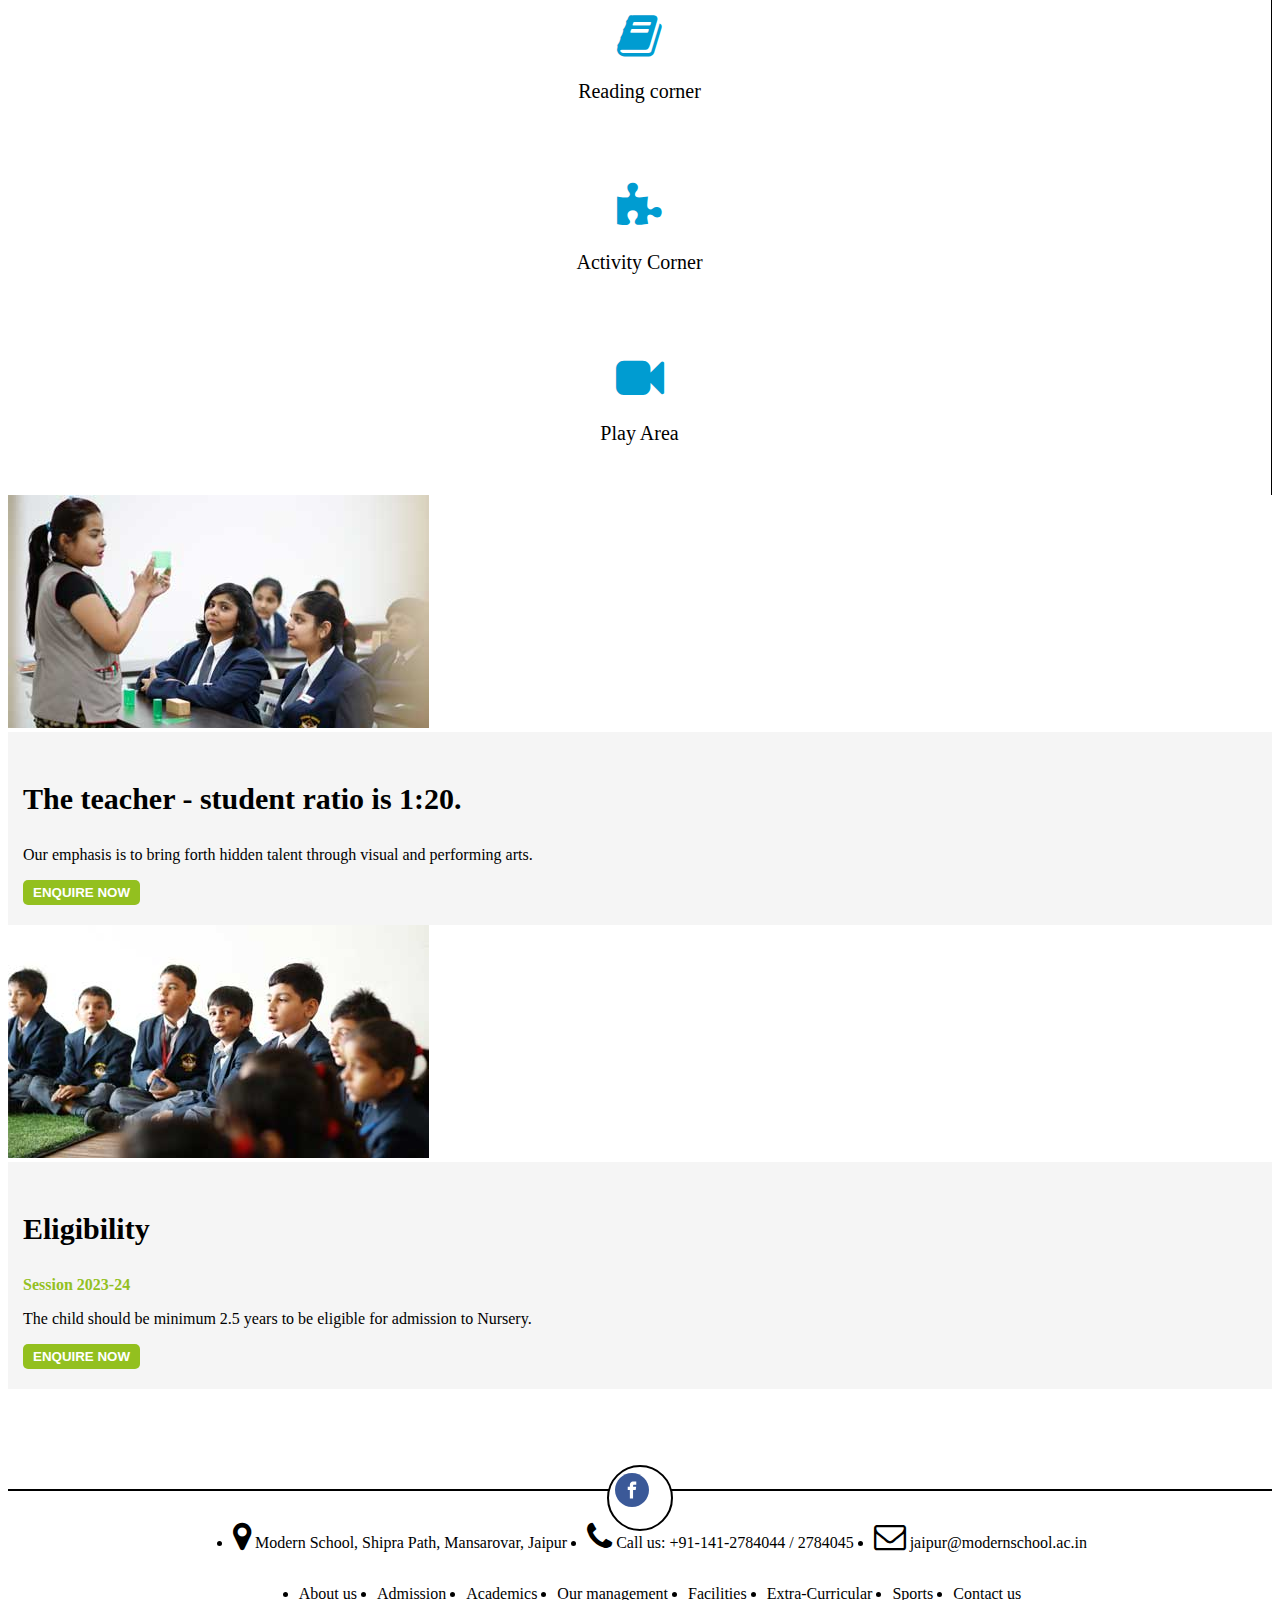
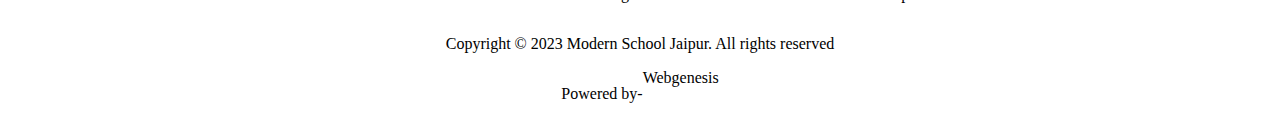
<file: admission.html>
<!DOCTYPE html>
<html lang="en">

<head>
    <meta charset="UTF-8">
    <meta name="viewport" content="width=device-width, initial-scale=1.0">
    <title>Document</title>
    <link href="https://cdn.jsdelivr.net/npm/bootstrap@5.0.2/dist/css/bootstrap.min.css" rel="stylesheet"
        integrity="sha384-EVSTQN3/azprG1Anm3QDgpJLIm9Nao0Yz1ztcQTwFspd3yD65VohhpuuCOmLASjC" crossorigin="anonymous">
    <link rel="stylesheet" href="style.css">
    <link rel="stylesheet" href="https://cdnjs.cloudflare.com/ajax/libs/font-awesome/4.7.0/css/font-awesome.min.css"
        integrity="sha512-SfTiTlX6kk+qitfevl/7LibUOeJWlt9rbyDn92a1DqWOw9vWG2MFoays0sgObmWazO5BQPiFucnnEAjpAB+/Sw=="
        crossorigin="anonymous" referrerpolicy="no-referrer" />

    <script src="https://cdn.jsdelivr.net/npm/bootstrap@5.0.2/dist/js/bootstrap.bundle.min.js"
        integrity="sha384-MrcW6ZMFYlzcLA8Nl+NtUVF0sA7MsXsP1UyJoMp4YLEuNSfAP+JcXn/tWtIaxVXM"
        crossorigin="anonymous"></script>
</head>

<body>
    <header>
        <section>
            <div class="container">
                <div class="row justify-content-between">
                    <div class="firstnav">
                        <div class="col-lg-4 col-md-4 col-sam-12schl-logo">
                            <a href="index.html">
                                <img class="img-fluid" src="img/modern-school-logo.png" alt="logo">
                            </a>
                        </div>
                        <div class="col-lg-6 col-md-6 contact-box">
                            <div class="row">
                                <div class="col-12 nav-box">
                                    <ul class="navlist flex-wrap">
                                        <li>
                                            <a href="#">
                                                <img src="img/facebook.svg" alt="">
                                            </a>
                                        </li>
                                        <li>
                                            <a href="#">
                                                <img class="img-fluid" src="img/instagram.png" alt="">
                                            </a>
                                        </li>
                                        <button class="btn nav-btn"><i class="fa fa-phone" aria-hidden="true"></i> Call
                                            us:
                                            +91-141-2784044 / 2784045</button>
                                    </ul>
                                </div>
                            </div>
                        </div>
                    </div>
                    <!-- </div>
                <div class="row"> -->
                    <nav class="navbar navbar-expand-sm navbar-dark">
                        <div class="container-fluid">
                            <a class="navbar-brand" href="index.html">
                                <img class="img-fluid" src="img/modern-school-logo.png" width="200"  alt="">
                              </a>
                            <button class="navbar-toggler" type="button" data-bs-toggle="collapse"
                                data-bs-target="#collapsibleNavbar">
                                <span class="navbar-toggler-icon"></span>
                            </button>
                            <div class="collapse navbar-collapse" id="collapsibleNavbar">
                                <ul class="navbar-nav flex-wrap">
                                    <li class="nav-item dropdown">
                                        <a class="nav-link dropdown-toggle" href="#" role="button"
                                            data-bs-toggle="dropdown">ABOUT US</a>
                                        <ul class="dropdown-menu">
                                            <li><a class="dropdown-item" href="about_p.html">Perspective</a></li>
                                            <li><a class="dropdown-item" href="our_management.html">Our Management</a>
                                            </li>
                                        </ul>
                                    </li>
                                    <li class="nav-item">
                                        <a class="nav-link active" href="admission.html">ADMISSION</a>
                                    </li>
                                    <li class="nav-item">
                                        <a class="nav-link active" href="academic.html">ACADEMICS</a>
                                    </li>
                                    <li class="nav-item">
                                        <a class="nav-link active" href="faculities.html">FACILITIES</a>
                                    </li>
                                    <li class="nav-item">
                                        <a class="nav-link active" href="#">EXTRA-CURRICULAR</a>
                                    </li>
                                    <li class="nav-item">
                                        <a class="nav-link active" href="#">SPORTS</a>
                                    </li>
                                    <li class="nav-item">
                                        <a class="nav-link active" href="#">EVENTS</a>
                                    </li>
                                    <li class="nav-item">
                                        <a class="nav-link active" href="#">CAREER</a>
                                    </li>
                                    <li class="nav-item">
                                        <a class="nav-link active" href="#">CBSE CORNER</a>
                                    </li>
                                    <li class="nav-item">
                                        <a class="nav-link active" href="#">CONTACT US</a>
                                    </li>
                                </ul>
                            </div>
                        </div>
                    </nav>
                </div>
            </div>
        </section>
    </header>
    
    <section class="sec-admission-1">
        <div class="container">
            <div class="row first-a-row">
                <div class="col-lg-10 textbox">
                    <h1>About Us</h1>
                </div>
                <div class="col-lg-2">
                    <img class="img-fluid" src="img/admission-img.png" alt="">
                </div>
            </div>
        </div>
    </section>
    <section class="admission-sec-1">
        <div class="container">
            <div class="row">
                <div class="f-head-box">
                    <h3>50 YEARS OF ACADEMIC EXCELLENCE NOW IN JAIPUR</h3>
                </div>
                <div class="col-12 mt-5">
                    <div class="row">
                        <div class="col-lg-5">
                            <img class="img-fluid" src="img/admission1-1.jpg" alt="">
                        </div>
                        <div class="col-lg-7 admis-cont-box">
                            <h3>Admission open for</h3>
                            <p class="ad-ses-tx">Session 2023-24</p>
                            <p>Class - Nursery to 9th and 11th</p>
                            <button>ENQUIRE NOW</button>
                        </div>
                    </div>
                </div>
                <div class="col-12 head-of-icons">
                    <p>Modern School bridges the gap between home and school for the toddlers. Our Pre-Primary wing provides a happy and fun-filled learning experience by using:</p>
                </div>
                <div class="col-12 mb-5">
                    <div class="row">
                        <div class="col-lg-3 icon-box">
                            <i class="fa fa-video-camera fa-3x" aria-hidden="true"></i>
                            <p>Separate Audio Video Rooms</p>
                        </div>
                        <div class="col-lg-3 icon-box">
                            <i class="fa fa-book fa-3x" aria-hidden="true"></i>
                            <p>Reading corner</p>
                        </div>
                        <div class="col-lg-3 icon-box">
                            <i class="fa fa-puzzle-piece fa-3x" aria-hidden="true"></i>
                            <p>Activity Corner</p>
                        </div>
                        <div class="col-lg-3 icon-box">
                            <i class="fa fa-video-camera fa-3x" aria-hidden="true"></i>
                            <p>Play Area</p>
                        </div>
                    </div>
                </div>
                <div class="col-12 mt-5">
                    <div class="row">
                        <div class="col-lg-5">
                            <img class="img-fluid" src="img/admission2.jpg" alt="">
                        </div>
                        <div class="col-lg-7 admis-cont-box">
                            <h3>The teacher - student ratio is 1:20.</h3>
                            <p>Our emphasis is to bring forth hidden talent through visual and performing arts.</p>
                            <button>ENQUIRE NOW</button>
                        </div>
                    </div>
                </div>
                <div class="col-12 mt-5">
                    <div class="row">
                        <div class="col-lg-5">
                            <img class="img-fluid" src="img/admission3.jpg" alt="">
                        </div>
                        <div class="col-lg-7 admis-cont-box">
                            <h3>Eligibility</h3>
                            <p class="ad-ses-tx">Session 2023-24</p>
                            <p>The child should be minimum 2.5 years to be eligible for admission to Nursery.</p>
                            <button>ENQUIRE NOW</button>
                        </div>
                    </div>
                </div>
                
            </div>
        </div>
    </section>
    

    


    <footer>
        <div class="fttr-line"></div>
        <div class="container">
            <div class="row">
                <ul class="fttr-logo">
                    <li>
                        <a href="#">
                            <img src="img/footer-facebook.svg" alt="">
                        </a>
                    </li>
                </ul>
            </div>
            <div class="mt-5  contact-box">
                <ul class="list-inline add-box flex-wrap">
                    <li>
                        <a href="#">
                            <p><i class="fa fa-map-marker fa-2x" aria-hidden="true"></i> Modern School, Shipra Path,
                                Mansarovar, Jaipur</p>
                        </a>
                    </li>
                    <li>
                        <a href="#">
                            <p><i class="fa fa-phone fa-2x" aria-hidden="true"></i> Call us: +91-141-2784044 / 2784045
                            </p>
                        </a>
                    </li>
                    <li>
                        <a href="#">
                            <p><i class="fa fa-envelope-o fa-2x" aria-hidden="true"></i> jaipur@modernschool.ac.in</p>
                        </a>
                    </li>
                </ul>
                <ul class="list-inline add-box flex-wrap">
                    <li>
                        <a href="#">
                            <p>About us</p>
                        </a>
                    </li>
                    <li>
                        <a href="#">
                            <p>Admission</p>
                        </a>
                    </li>
                    <li>
                        <a href="#">
                            <p>Academics</p>
                        </a>
                    </li>
                    <li>
                        <a href="#">
                            <p>Our management</p>
                        </a>
                    </li>
                    <li>
                        <a href="#">
                            <p>Facilities</p>
                        </a>
                    </li>
                    <li>
                        <a href="#">
                            <p>Extra-Curricular</p>
                        </a>
                    </li>
                    <li>
                        <a href="#">
                            <p>Sports</p>
                        </a>
                    </li>
                    <li>
                        <a href="#">
                            <p>Contact us</p>
                        </a>
                    </li>
                </ul>
            </div>
            <div class="contact-box">
                <div class="add-box">
                    <p>Copyright © 2023 Modern School Jaipur. All rights reserved</p>
                </div>
            </div>
            <div class="contact-box">
                <div class="add-box">
                    <p>Powered by-</p><a href="#">Webgenesis</a>
                </div>
            </div>
        </div>
    </footer>
</body>

</html>
</file>
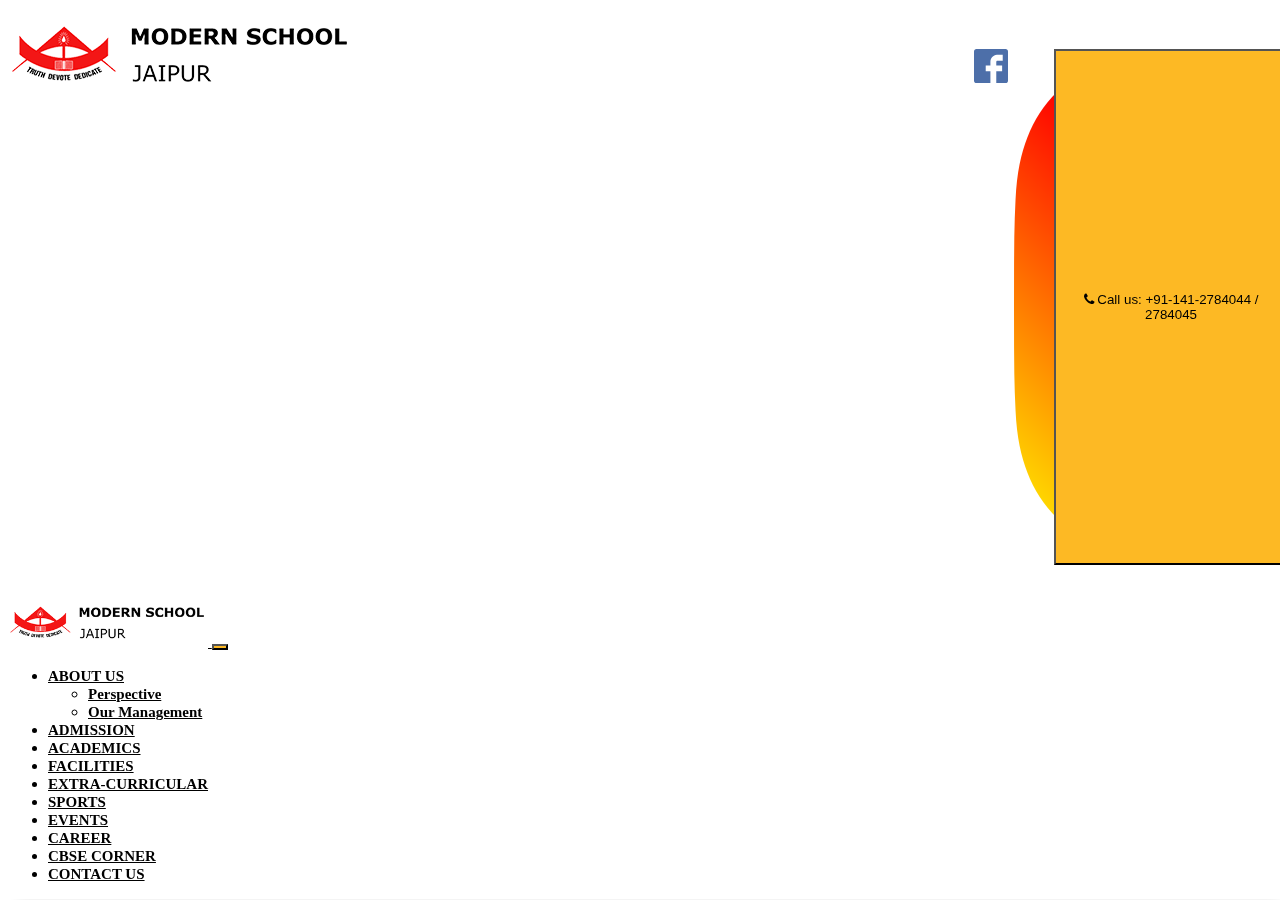
<file: contact.html>
<!DOCTYPE html>
<html lang="en">

<head>
    <meta charset="UTF-8">
    <meta name="viewport" content="width=device-width, initial-scale=1.0">
    <title>Document</title>
    <link href="https://cdn.jsdelivr.net/npm/bootstrap@5.0.2/dist/css/bootstrap.min.css" rel="stylesheet"
        integrity="sha384-EVSTQN3/azprG1Anm3QDgpJLIm9Nao0Yz1ztcQTwFspd3yD65VohhpuuCOmLASjC" crossorigin="anonymous">
    <link rel="stylesheet" href="style.css">
    <link rel="stylesheet" href="https://cdnjs.cloudflare.com/ajax/libs/font-awesome/4.7.0/css/font-awesome.min.css"
        integrity="sha512-SfTiTlX6kk+qitfevl/7LibUOeJWlt9rbyDn92a1DqWOw9vWG2MFoays0sgObmWazO5BQPiFucnnEAjpAB+/Sw=="
        crossorigin="anonymous" referrerpolicy="no-referrer" />

    <script src="https://cdn.jsdelivr.net/npm/bootstrap@5.0.2/dist/js/bootstrap.bundle.min.js"
        integrity="sha384-MrcW6ZMFYlzcLA8Nl+NtUVF0sA7MsXsP1UyJoMp4YLEuNSfAP+JcXn/tWtIaxVXM"
        crossorigin="anonymous"></script>
</head>

<body>
    <header>
        <section>
            <div class="container">
                <div class="row justify-content-between">
                    <div class="firstnav">
                        <div class="col-lg-4 col-md-4 col-sam-12schl-logo">
                            <a href="index.html">
                                <img class="img-fluid" src="img/modern-school-logo.png" alt="logo">
                            </a>
                        </div>
                        <div class="col-lg-6 col-md-6 contact-box">
                            <div class="row">
                                <div class="col-12 nav-box">
                                    <ul class="navlist flex-wrap">
                                        <li>
                                            <a href="#">
                                                <img src="img/facebook.svg" alt="">
                                            </a>
                                        </li>
                                        <li>
                                            <a href="#">
                                                <img class="img-fluid" src="img/instagram.png" alt="">
                                            </a>
                                        </li>
                                        <button class="btn nav-btn"><i class="fa fa-phone" aria-hidden="true"></i> Call
                                            us:
                                            +91-141-2784044 / 2784045</button>
                                    </ul>
                                </div>
                            </div>
                        </div>
                    </div>
                    <!-- </div>
                <div class="row"> -->
                    <nav class="navbar navbar-expand-sm navbar-dark">
                        <div class="container-fluid">
                            <a class="navbar-brand" href="index.html">
                                <img class="img-fluid" src="img/modern-school-logo.png" width="200"  alt="">
                              </a>
                            <button class="navbar-toggler" type="button" data-bs-toggle="collapse"
                                data-bs-target="#collapsibleNavbar">
                                <span class="navbar-toggler-icon"></span>
                            </button>
                            <div class="collapse navbar-collapse" id="collapsibleNavbar">
                                <ul class="navbar-nav flex-wrap">
                                    <li class="nav-item dropdown">
                                        <a class="nav-link dropdown-toggle" href="#" role="button"
                                            data-bs-toggle="dropdown">ABOUT US</a>
                                        <ul class="dropdown-menu">
                                            <li><a class="dropdown-item" href="about_p.html">Perspective</a></li>
                                            <li><a class="dropdown-item" href="our_management.html">Our Management</a>
                                            </li>
                                        </ul>
                                    </li>
                                    <li class="nav-item">
                                        <a class="nav-link active" href="admission.html">ADMISSION</a>
                                    </li>
                                    <li class="nav-item">
                                        <a class="nav-link active" href="academic.html">ACADEMICS</a>
                                    </li>
                                    <li class="nav-item">
                                        <a class="nav-link active" href="faculities.html">FACILITIES</a>
                                    </li>
                                    <li class="nav-item">
                                        <a class="nav-link active" href="#">EXTRA-CURRICULAR</a>
                                    </li>
                                    <li class="nav-item">
                                        <a class="nav-link active" href="#">SPORTS</a>
                                    </li>
                                    <li class="nav-item">
                                        <a class="nav-link active" href="#">EVENTS</a>
                                    </li>
                                    <li class="nav-item">
                                        <a class="nav-link active" href="#">CAREER</a>
                                    </li>
                                    <li class="nav-item">
                                        <a class="nav-link active" href="#">CBSE CORNER</a>
                                    </li>
                                    <li class="nav-item">
                                        <a class="nav-link active" href="#">CONTACT US</a>
                                    </li>
                                </ul>
                            </div>
                        </div>
                    </nav>
                </div>
            </div>
        </section>
    </header>
    
    <section class="sec-about-1">
        <div class="container">
            <div class="row first-a-row">
                <div class="col-lg-10 textbox">
                    <h1>About Us</h1>
                </div>
                <div class="col-lg-2">
                    <img class="img-fluid" src="img/admission-img.png" alt="">
                </div>
            </div>
        </div>
    </section>

    

    


    <footer>
        <div class="fttr-line"></div>
        <div class="container">
            <div class="row">
                <ul class="fttr-logo">
                    <li>
                        <a href="#">
                            <img src="img/footer-facebook.svg" alt="">
                        </a>
                    </li>
                </ul>
            </div>
            <div class="mt-5  contact-box">
                <ul class="list-inline add-box flex-wrap">
                    <li>
                        <a href="#">
                            <p><i class="fa fa-map-marker fa-2x" aria-hidden="true"></i> Modern School, Shipra Path,
                                Mansarovar, Jaipur</p>
                        </a>
                    </li>
                    <li>
                        <a href="#">
                            <p><i class="fa fa-phone fa-2x" aria-hidden="true"></i> Call us: +91-141-2784044 / 2784045
                            </p>
                        </a>
                    </li>
                    <li>
                        <a href="#">
                            <p><i class="fa fa-envelope-o fa-2x" aria-hidden="true"></i> jaipur@modernschool.ac.in</p>
                        </a>
                    </li>
                </ul>
                <ul class="list-inline add-box flex-wrap">
                    <li>
                        <a href="#">
                            <p>About us</p>
                        </a>
                    </li>
                    <li>
                        <a href="#">
                            <p>Admission</p>
                        </a>
                    </li>
                    <li>
                        <a href="#">
                            <p>Academics</p>
                        </a>
                    </li>
                    <li>
                        <a href="#">
                            <p>Our management</p>
                        </a>
                    </li>
                    <li>
                        <a href="#">
                            <p>Facilities</p>
                        </a>
                    </li>
                    <li>
                        <a href="#">
                            <p>Extra-Curricular</p>
                        </a>
                    </li>
                    <li>
                        <a href="#">
                            <p>Sports</p>
                        </a>
                    </li>
                    <li>
                        <a href="#">
                            <p>Contact us</p>
                        </a>
                    </li>
                </ul>
            </div>
            <div class="contact-box">
                <div class="add-box">
                    <p>Copyright © 2023 Modern School Jaipur. All rights reserved</p>
                </div>
            </div>
            <div class="contact-box">
                <div class="add-box">
                    <p>Powered by-</p><a href="#">Webgenesis</a>
                </div>
            </div>
        </div>
    </footer>
</body>

</html>
</file>
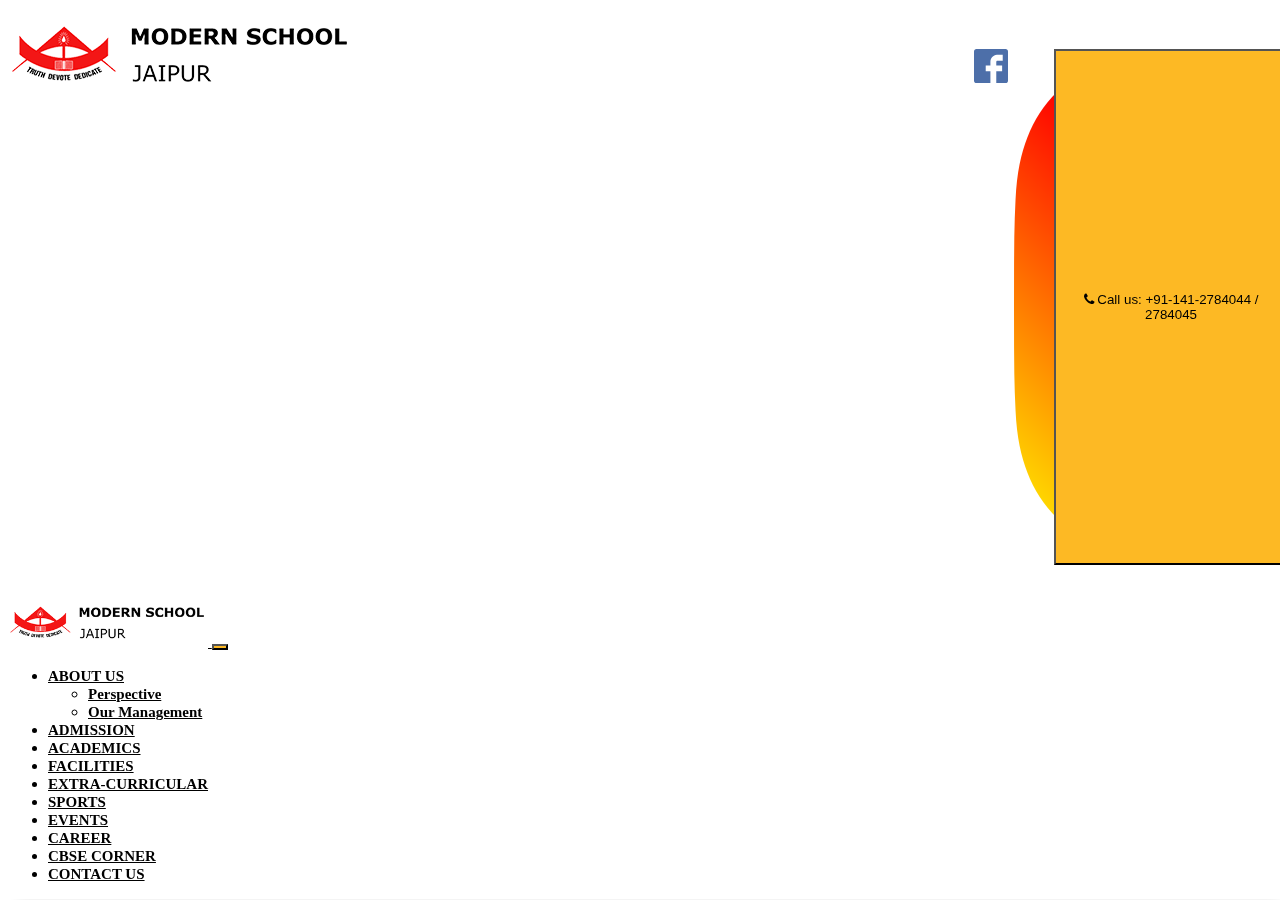
<file: extracurriculam.html>
<!DOCTYPE html>
<html lang="en">

<head>
    <meta charset="UTF-8">
    <meta name="viewport" content="width=device-width, initial-scale=1.0">
    <title>Document</title>
    <link href="https://cdn.jsdelivr.net/npm/bootstrap@5.0.2/dist/css/bootstrap.min.css" rel="stylesheet"
        integrity="sha384-EVSTQN3/azprG1Anm3QDgpJLIm9Nao0Yz1ztcQTwFspd3yD65VohhpuuCOmLASjC" crossorigin="anonymous">
    <link rel="stylesheet" href="style.css">
    <link rel="stylesheet" href="https://cdnjs.cloudflare.com/ajax/libs/font-awesome/4.7.0/css/font-awesome.min.css"
        integrity="sha512-SfTiTlX6kk+qitfevl/7LibUOeJWlt9rbyDn92a1DqWOw9vWG2MFoays0sgObmWazO5BQPiFucnnEAjpAB+/Sw=="
        crossorigin="anonymous" referrerpolicy="no-referrer" />

    <script src="https://cdn.jsdelivr.net/npm/bootstrap@5.0.2/dist/js/bootstrap.bundle.min.js"
        integrity="sha384-MrcW6ZMFYlzcLA8Nl+NtUVF0sA7MsXsP1UyJoMp4YLEuNSfAP+JcXn/tWtIaxVXM"
        crossorigin="anonymous"></script>
</head>

<body>
    <header>
        <section>
            <div class="container">
                <div class="row justify-content-between">
                    <div class="firstnav">
                        <div class="col-lg-4 col-md-4 col-sam-12schl-logo">
                            <a href="index.html">
                                <img class="img-fluid" src="img/modern-school-logo.png" alt="logo">
                            </a>
                        </div>
                        <div class="col-lg-6 col-md-6 contact-box">
                            <div class="row">
                                <div class="col-12 nav-box">
                                    <ul class="navlist flex-wrap">
                                        <li>
                                            <a href="#">
                                                <img src="img/facebook.svg" alt="">
                                            </a>
                                        </li>
                                        <li>
                                            <a href="#">
                                                <img class="img-fluid" src="img/instagram.png" alt="">
                                            </a>
                                        </li>
                                        <button class="btn nav-btn"><i class="fa fa-phone" aria-hidden="true"></i> Call
                                            us:
                                            +91-141-2784044 / 2784045</button>
                                    </ul>
                                </div>
                            </div>
                        </div>
                    </div>
                    <!-- </div>
                <div class="row"> -->
                    <nav class="navbar navbar-expand-sm navbar-dark">
                        <div class="container-fluid">
                            <a class="navbar-brand" href="index.html">
                                <img class="img-fluid" src="img/modern-school-logo.png" width="200"  alt="">
                              </a>
                            <button class="navbar-toggler" type="button" data-bs-toggle="collapse"
                                data-bs-target="#collapsibleNavbar">
                                <span class="navbar-toggler-icon"></span>
                            </button>
                            <div class="collapse navbar-collapse" id="collapsibleNavbar">
                                <ul class="navbar-nav flex-wrap">
                                    <li class="nav-item dropdown">
                                        <a class="nav-link dropdown-toggle" href="#" role="button"
                                            data-bs-toggle="dropdown">ABOUT US</a>
                                        <ul class="dropdown-menu">
                                            <li><a class="dropdown-item" href="about_p.html">Perspective</a></li>
                                            <li><a class="dropdown-item" href="our_management.html">Our Management</a>
                                            </li>
                                        </ul>
                                    </li>
                                    <li class="nav-item">
                                        <a class="nav-link active" href="admission.html">ADMISSION</a>
                                    </li>
                                    <li class="nav-item">
                                        <a class="nav-link active" href="academic.html">ACADEMICS</a>
                                    </li>
                                    <li class="nav-item">
                                        <a class="nav-link active" href="faculities.html">FACILITIES</a>
                                    </li>
                                    <li class="nav-item">
                                        <a class="nav-link active" href="#">EXTRA-CURRICULAR</a>
                                    </li>
                                    <li class="nav-item">
                                        <a class="nav-link active" href="#">SPORTS</a>
                                    </li>
                                    <li class="nav-item">
                                        <a class="nav-link active" href="#">EVENTS</a>
                                    </li>
                                    <li class="nav-item">
                                        <a class="nav-link active" href="#">CAREER</a>
                                    </li>
                                    <li class="nav-item">
                                        <a class="nav-link active" href="#">CBSE CORNER</a>
                                    </li>
                                    <li class="nav-item">
                                        <a class="nav-link active" href="#">CONTACT US</a>
                                    </li>
                                </ul>
                            </div>
                        </div>
                    </nav>
                </div>
            </div>
        </section>
    </header>
    
    <section class="sec-about-1">
        <div class="container">
            <div class="row first-a-row">
                <div class="col-lg-10 textbox">
                    <h1>About Us</h1>
                </div>
                <div class="col-lg-2">
                    <img class="img-fluid" src="img/admission-img.png" alt="">
                </div>
            </div>
        </div>
    </section>

    

    


    <footer>
        <div class="fttr-line"></div>
        <div class="container">
            <div class="row">
                <ul class="fttr-logo">
                    <li>
                        <a href="#">
                            <img src="img/footer-facebook.svg" alt="">
                        </a>
                    </li>
                </ul>
            </div>
            <div class="mt-5  contact-box">
                <ul class="list-inline add-box flex-wrap">
                    <li>
                        <a href="#">
                            <p><i class="fa fa-map-marker fa-2x" aria-hidden="true"></i> Modern School, Shipra Path,
                                Mansarovar, Jaipur</p>
                        </a>
                    </li>
                    <li>
                        <a href="#">
                            <p><i class="fa fa-phone fa-2x" aria-hidden="true"></i> Call us: +91-141-2784044 / 2784045
                            </p>
                        </a>
                    </li>
                    <li>
                        <a href="#">
                            <p><i class="fa fa-envelope-o fa-2x" aria-hidden="true"></i> jaipur@modernschool.ac.in</p>
                        </a>
                    </li>
                </ul>
                <ul class="list-inline add-box flex-wrap">
                    <li>
                        <a href="#">
                            <p>About us</p>
                        </a>
                    </li>
                    <li>
                        <a href="#">
                            <p>Admission</p>
                        </a>
                    </li>
                    <li>
                        <a href="#">
                            <p>Academics</p>
                        </a>
                    </li>
                    <li>
                        <a href="#">
                            <p>Our management</p>
                        </a>
                    </li>
                    <li>
                        <a href="#">
                            <p>Facilities</p>
                        </a>
                    </li>
                    <li>
                        <a href="#">
                            <p>Extra-Curricular</p>
                        </a>
                    </li>
                    <li>
                        <a href="#">
                            <p>Sports</p>
                        </a>
                    </li>
                    <li>
                        <a href="#">
                            <p>Contact us</p>
                        </a>
                    </li>
                </ul>
            </div>
            <div class="contact-box">
                <div class="add-box">
                    <p>Copyright © 2023 Modern School Jaipur. All rights reserved</p>
                </div>
            </div>
            <div class="contact-box">
                <div class="add-box">
                    <p>Powered by-</p><a href="#">Webgenesis</a>
                </div>
            </div>
        </div>
    </footer>
</body>
</html>
</file>
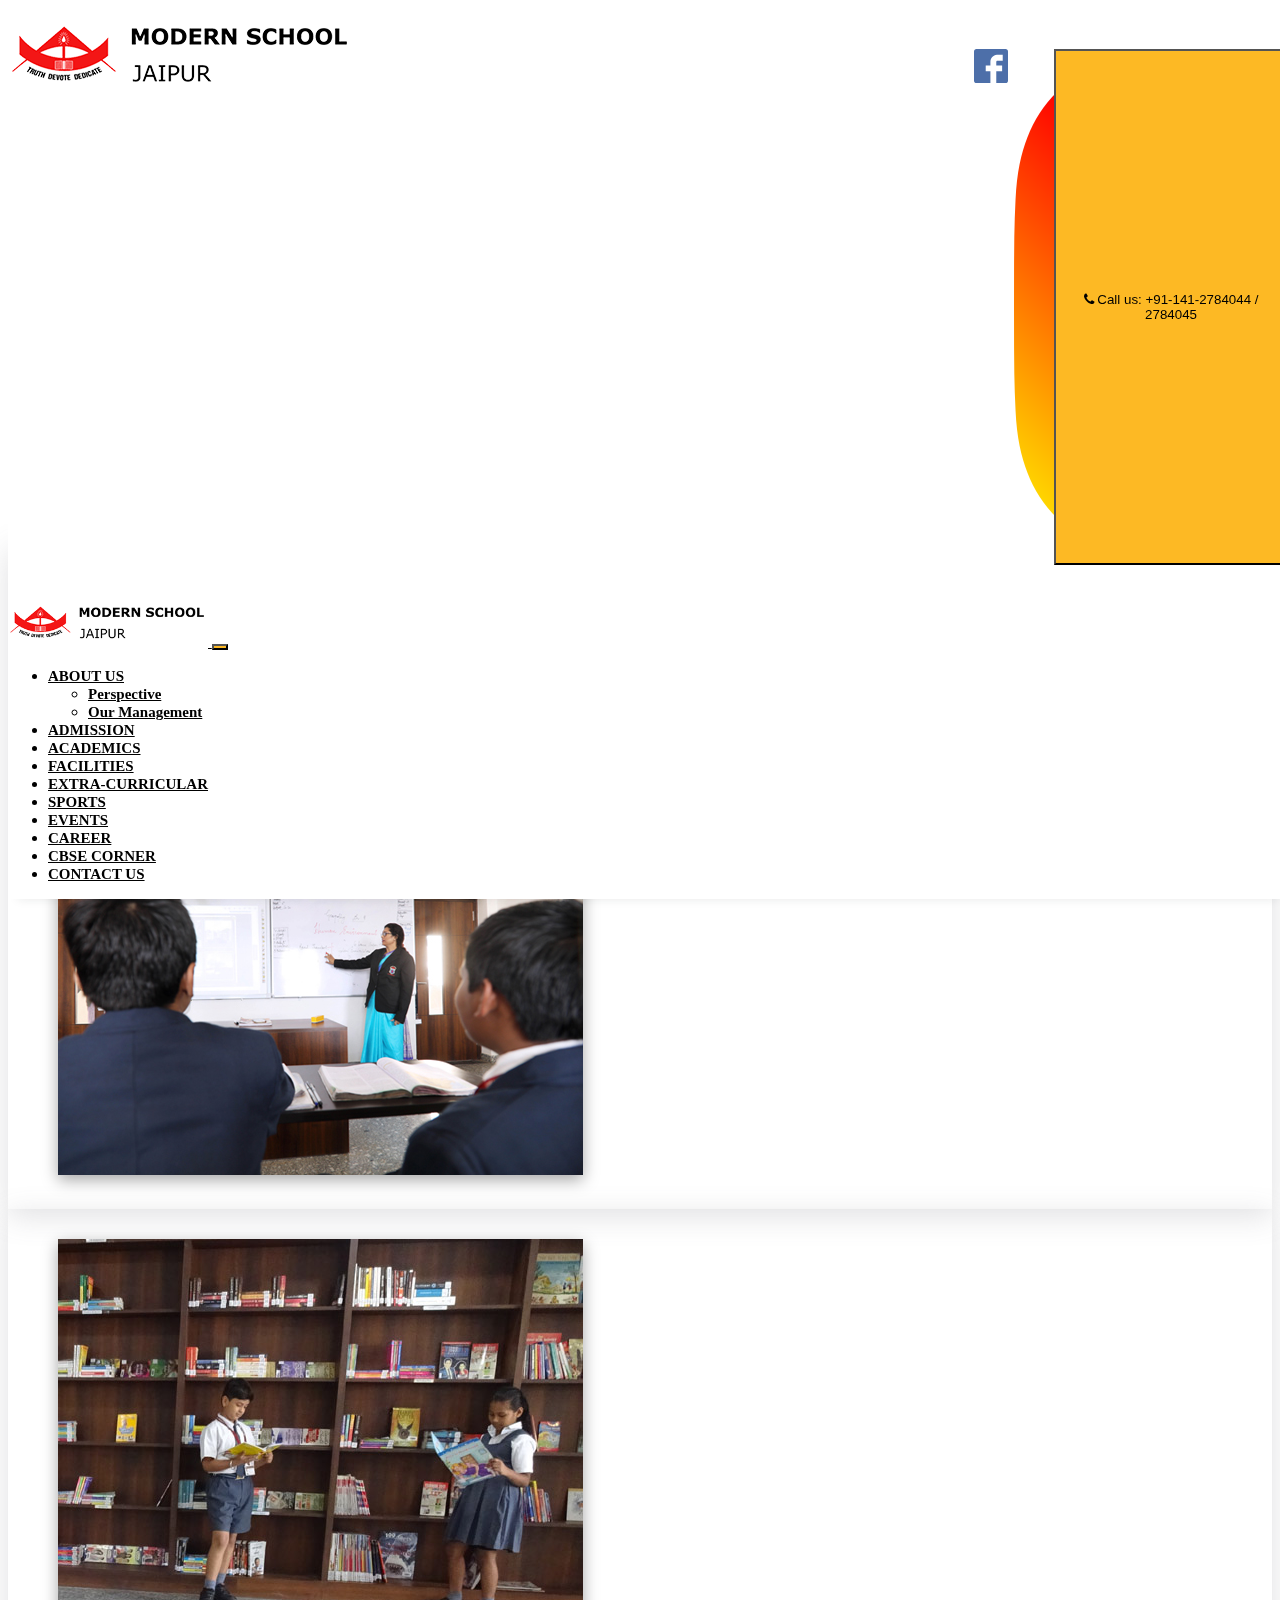
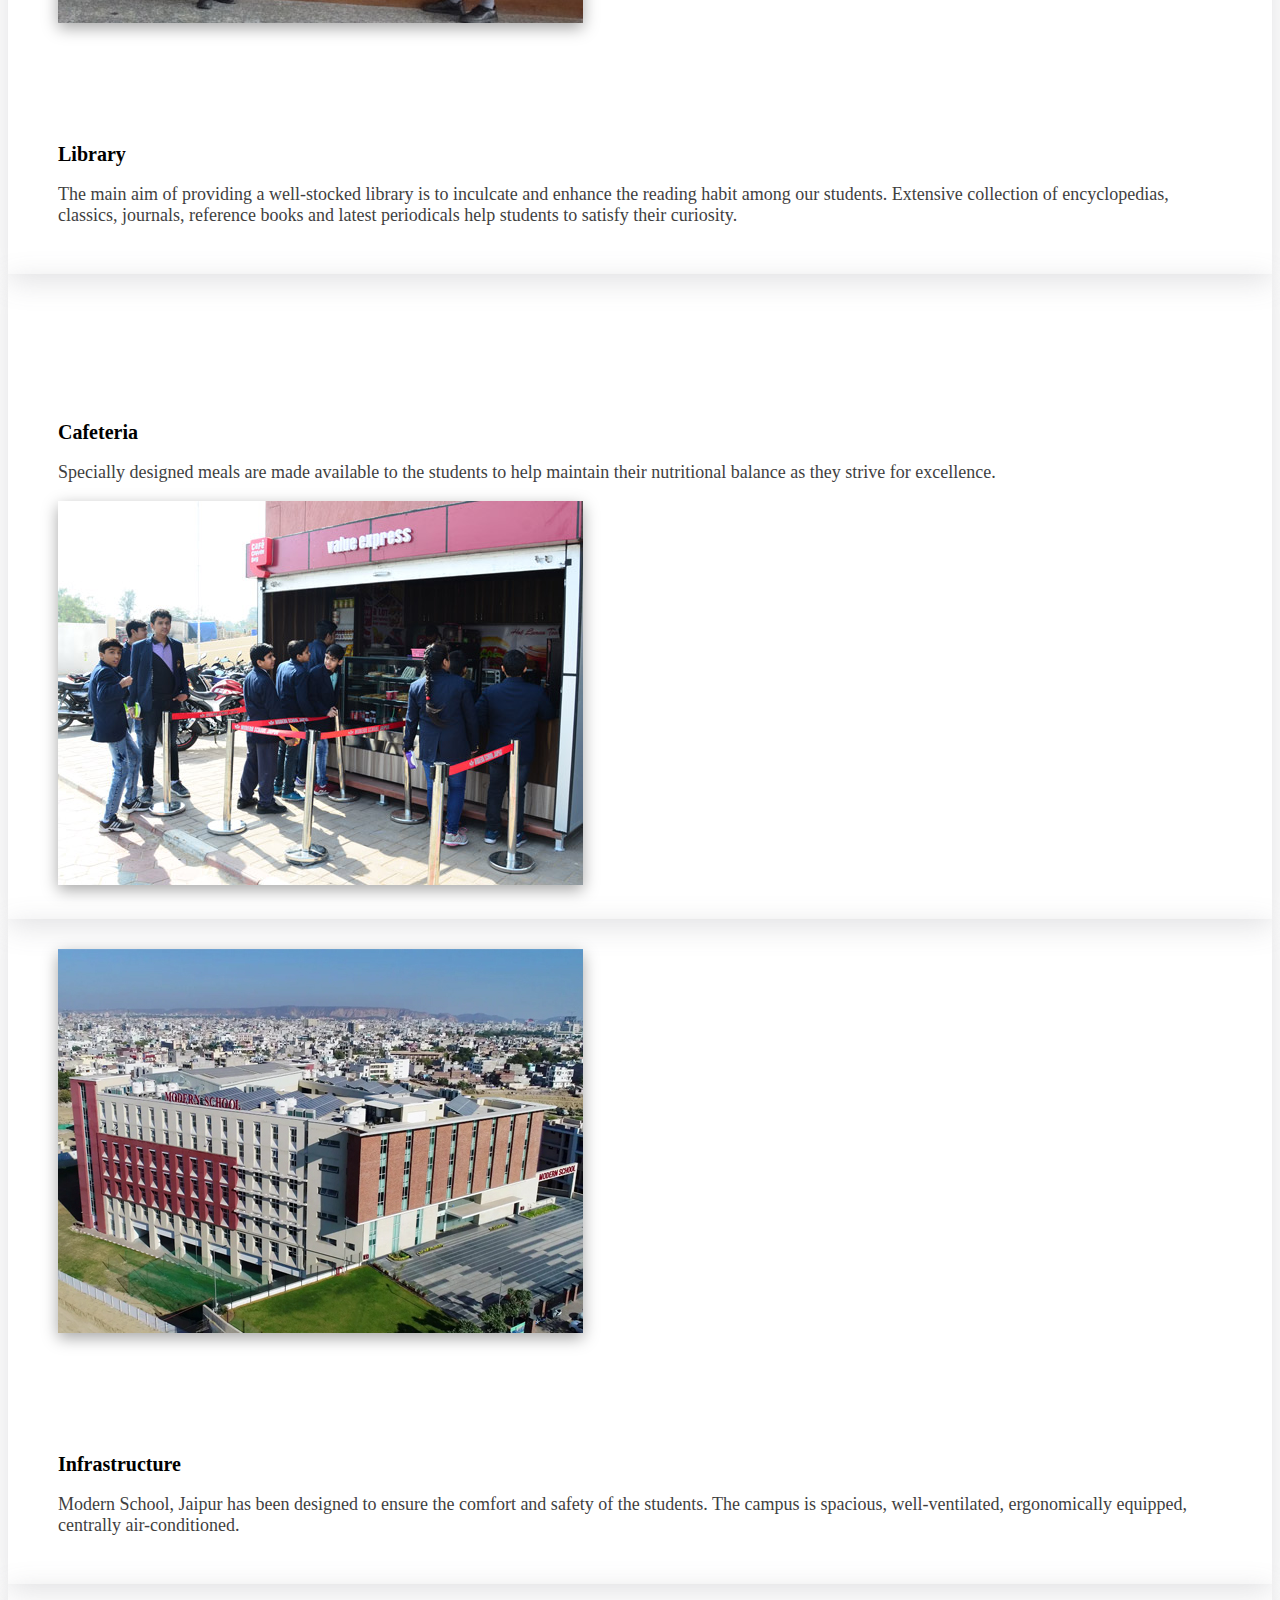
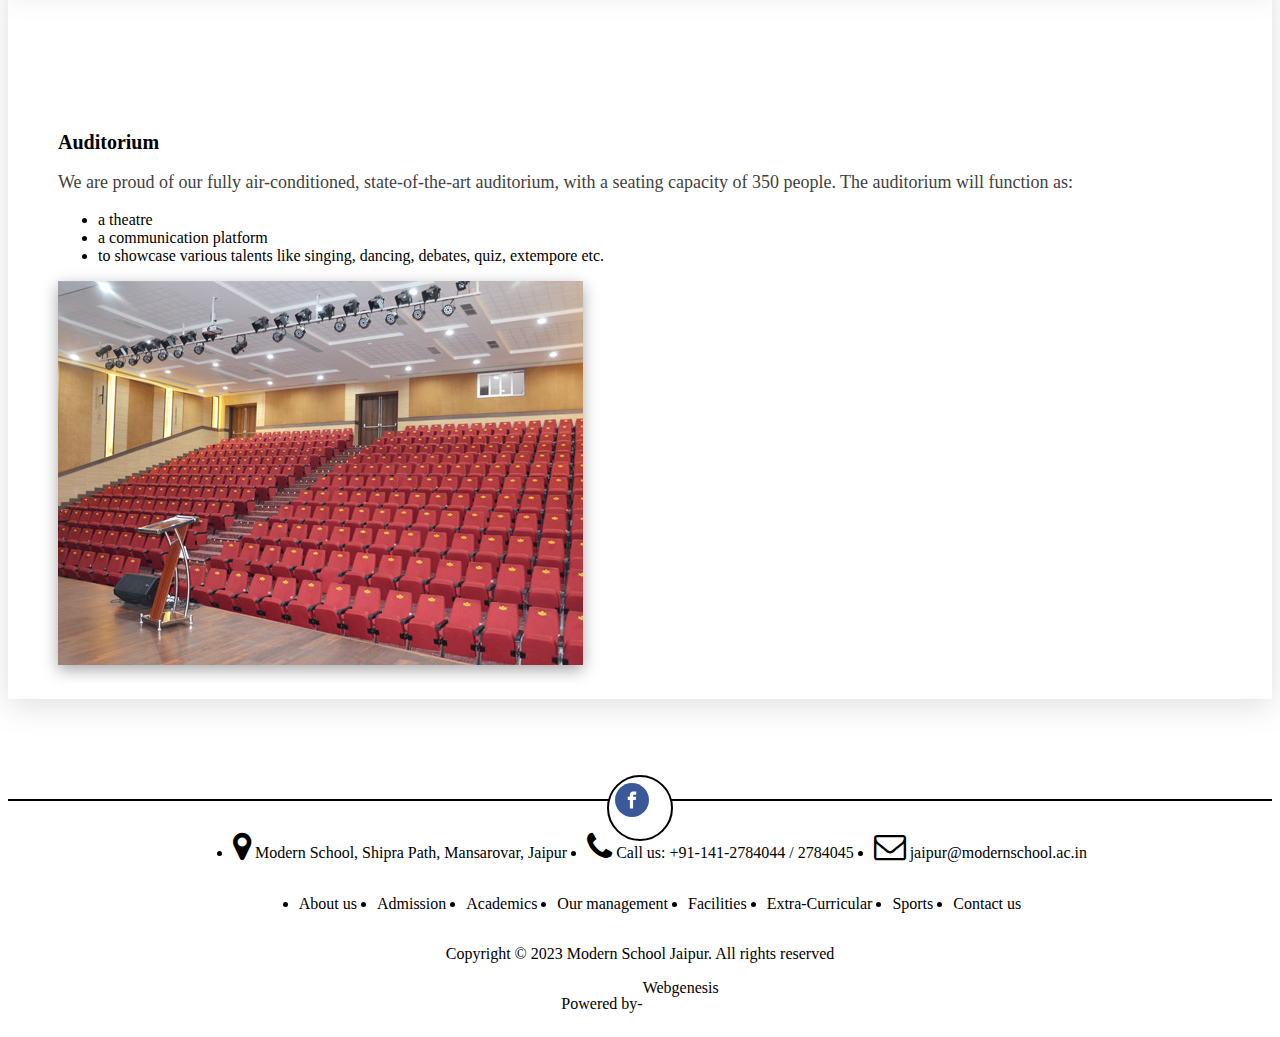
<file: faculities.html>
<!DOCTYPE html>
<html lang="en">

<head>
    <meta charset="UTF-8">
    <meta name="viewport" content="width=device-width, initial-scale=1.0">
    <title>Document</title>
    <link href="https://cdn.jsdelivr.net/npm/bootstrap@5.0.2/dist/css/bootstrap.min.css" rel="stylesheet"
        integrity="sha384-EVSTQN3/azprG1Anm3QDgpJLIm9Nao0Yz1ztcQTwFspd3yD65VohhpuuCOmLASjC" crossorigin="anonymous">
    <link rel="stylesheet" href="style.css">
    <link rel="stylesheet" href="https://cdnjs.cloudflare.com/ajax/libs/font-awesome/4.7.0/css/font-awesome.min.css"
        integrity="sha512-SfTiTlX6kk+qitfevl/7LibUOeJWlt9rbyDn92a1DqWOw9vWG2MFoays0sgObmWazO5BQPiFucnnEAjpAB+/Sw=="
        crossorigin="anonymous" referrerpolicy="no-referrer" />

    <script src="https://cdn.jsdelivr.net/npm/bootstrap@5.0.2/dist/js/bootstrap.bundle.min.js"
        integrity="sha384-MrcW6ZMFYlzcLA8Nl+NtUVF0sA7MsXsP1UyJoMp4YLEuNSfAP+JcXn/tWtIaxVXM"
        crossorigin="anonymous"></script>
</head>

<body>
    <header>
        <section>
            <div class="container">
                <div class="row justify-content-between">
                    <div class="firstnav">
                        <div class="col-lg-4 col-md-4 col-sam-12schl-logo">
                            <a href="index.html">
                                <img class="img-fluid" src="img/modern-school-logo.png" alt="logo">
                            </a>
                        </div>
                        <div class="col-lg-6 col-md-6 contact-box">
                            <div class="row">
                                <div class="col-12 nav-box">
                                    <ul class="navlist flex-wrap">
                                        <li>
                                            <a href="#">
                                                <img src="img/facebook.svg" alt="">
                                            </a>
                                        </li>
                                        <li>
                                            <a href="#">
                                                <img class="img-fluid" src="img/instagram.png" alt="">
                                            </a>
                                        </li>
                                        <button class="btn nav-btn"><i class="fa fa-phone" aria-hidden="true"></i> Call
                                            us:
                                            +91-141-2784044 / 2784045</button>
                                    </ul>
                                </div>
                            </div>
                        </div>
                    </div>
                    <!-- </div>
                <div class="row"> -->
                    <nav class="navbar navbar-expand-sm navbar-dark">
                        <div class="container-fluid">
                            <a class="navbar-brand" href="index.html">
                                <img class="img-fluid" src="img/modern-school-logo.png" width="200"  alt="">
                              </a>
                            <button class="navbar-toggler" type="button" data-bs-toggle="collapse"
                                data-bs-target="#collapsibleNavbar">
                                <span class="navbar-toggler-icon"></span>
                            </button>
                            <div class="collapse navbar-collapse" id="collapsibleNavbar">
                                <ul class="navbar-nav flex-wrap">
                                    <li class="nav-item dropdown">
                                        <a class="nav-link dropdown-toggle" href="#" role="button"
                                            data-bs-toggle="dropdown">ABOUT US</a>
                                        <ul class="dropdown-menu">
                                            <li><a class="dropdown-item" href="about_p.html">Perspective</a></li>
                                            <li><a class="dropdown-item" href="our_management.html">Our Management</a>
                                            </li>
                                        </ul>
                                    </li>
                                    <li class="nav-item">
                                        <a class="nav-link active" href="admission.html">ADMISSION</a>
                                    </li>
                                    <li class="nav-item">
                                        <a class="nav-link active" href="academic.html">ACADEMICS</a>
                                    </li>
                                    <li class="nav-item">
                                        <a class="nav-link active" href="faculities.html">FACILITIES</a>
                                    </li>
                                    <li class="nav-item">
                                        <a class="nav-link active" href="#">EXTRA-CURRICULAR</a>
                                    </li>
                                    <li class="nav-item">
                                        <a class="nav-link active" href="#">SPORTS</a>
                                    </li>
                                    <li class="nav-item">
                                        <a class="nav-link active" href="#">EVENTS</a>
                                    </li>
                                    <li class="nav-item">
                                        <a class="nav-link active" href="#">CAREER</a>
                                    </li>
                                    <li class="nav-item">
                                        <a class="nav-link active" href="#">CBSE CORNER</a>
                                    </li>
                                    <li class="nav-item">
                                        <a class="nav-link active" href="contact.html">CONTACT US</a>
                                    </li>
                                </ul>
                            </div>
                        </div>
                    </nav>
                </div>
            </div>
        </section>
    </header>
    
    <section class="sec-faculty-1">
        <div class="container">
            <div class="row first-a-row">
                <div class="col-lg-7 textbox">
                    <h1>FACULTIES</h1>
                </div>
                <div class="col-lg-5">
                    <img class="img-fluid" src="img/facilities-banner.png" alt="">
                </div>
            </div>
        </div>
    </section>

    <section class="faculty-sec-2">
        <div class="container">
            <div class="row my-5 wlc-box">
                <div class="col-lg-7 col-md-7  col-12 wlc-text-bx ">
                    <h2>Digital Classes</h2>
                    <p>Physical surroundings play a vital role in the success of educational programs. With this objective in mind every classroom has an interactive smart class with digital learning resources.</p>
                </div>
                <div class="col-lg-5 col-md-5 col-12">
                    <img class="img-fluid" src="img/facilities1.jpg" alt="">
                </div>
            </div>
            <div class="row  my-5 wlc-box flex-column-reverse flex-sm-row">
                <div class="col-lg-5 col-md-5">
                    <img class="img-fluid" src="img/facilities2-1.jpg" alt="">
                </div>
                <div class="col-lg-7 col-md-7 wlc-text-bx">
                    <h2>Library</h2>
                    <p>The main aim of providing a well-stocked library is to inculcate and enhance the reading habit among our students. Extensive collection of encyclopedias, classics, journals, reference books and latest periodicals help students to satisfy their curiosity.</p>
                </div>
            </div>
            <div class="row my-5 wlc-box">
                <div class="col-lg-7 col-md-7 wlc-text-bx">
                    <h2>Cafeteria</h2>
                    <p>Specially designed meals are made available to the students to help maintain their nutritional balance as they strive for excellence.</p>
                </div>
                <div class="col-lg-5 col-md-5">
                    <img class="img-fluid" src="img/facilities3-1.jpg" alt="">
                </div>
            </div>
            <div class="row my-5 wlc-box flex-column-reverse flex-md-row">
                <div class="col-lg-5 col-md-5">
                    <img class="img-fluid" src="img/facilities-infrastructure.jpg" alt="">
                </div>
                <div class="col-lg-7 col-md-7 wlc-text-bx">
                    <h2>Infrastructure</h2>
                    <p>Modern School, Jaipur has been designed to ensure the comfort and safety of the students. The campus is spacious, well-ventilated, ergonomically equipped, centrally air-conditioned.</p>
                </div>
            </div>
            <div class="row my-5 wlc-box">
                <div class="col-lg-7 col-md-7 wlc-text-bx">
                    <h2>Auditorium</h2>
                    <p>We are proud of our fully air-conditioned, state-of-the-art auditorium, with a seating capacity of 350 people. The auditorium will function as:</p>
                    <ul>
                        <li>
                            a theatre
                        </li>
                        <li>
                            a communication platform
                        </li>
                        <li>
                            to showcase various talents like singing, dancing, debates, quiz, extempore etc.
                        </li>
                    </ul>
                </div>
                <div class="col-lg-5 col-md-5">
                    <img class="img-fluid" src="img/facilities5-1.jpg" alt="">
                </div>
            </div>
        </div>
    </section>


    

    


    <footer>
        <div class="fttr-line"></div>
        <div class="container">
            <div class="row">
                <ul class="fttr-logo">
                    <li>
                        <a href="#">
                            <img src="img/footer-facebook.svg" alt="">
                        </a>
                    </li>
                </ul>
            </div>
            <div class="mt-5  contact-box">
                <ul class="list-inline add-box flex-wrap">
                    <li>
                        <a href="#">
                            <p><i class="fa fa-map-marker fa-2x" aria-hidden="true"></i> Modern School, Shipra Path,
                                Mansarovar, Jaipur</p>
                        </a>
                    </li>
                    <li>
                        <a href="#">
                            <p><i class="fa fa-phone fa-2x" aria-hidden="true"></i> Call us: +91-141-2784044 / 2784045
                            </p>
                        </a>
                    </li>
                    <li>
                        <a href="#">
                            <p><i class="fa fa-envelope-o fa-2x" aria-hidden="true"></i> jaipur@modernschool.ac.in</p>
                        </a>
                    </li>
                </ul>
                <ul class="list-inline add-box flex-wrap">
                    <li>
                        <a href="#">
                            <p>About us</p>
                        </a>
                    </li>
                    <li>
                        <a href="#">
                            <p>Admission</p>
                        </a>
                    </li>
                    <li>
                        <a href="#">
                            <p>Academics</p>
                        </a>
                    </li>
                    <li>
                        <a href="#">
                            <p>Our management</p>
                        </a>
                    </li>
                    <li>
                        <a href="#">
                            <p>Facilities</p>
                        </a>
                    </li>
                    <li>
                        <a href="#">
                            <p>Extra-Curricular</p>
                        </a>
                    </li>
                    <li>
                        <a href="#">
                            <p>Sports</p>
                        </a>
                    </li>
                    <li>
                        <a href="#">
                            <p>Contact us</p>
                        </a>
                    </li>
                </ul>
            </div>
            <div class="contact-box">
                <div class="add-box">
                    <p>Copyright © 2023 Modern School Jaipur. All rights reserved</p>
                </div>
            </div>
            <div class="contact-box">
                <div class="add-box">
                    <p>Powered by-</p><a href="#">Webgenesis</a>
                </div>
            </div>
        </div>
    </footer>
</body>

</html>
</file>
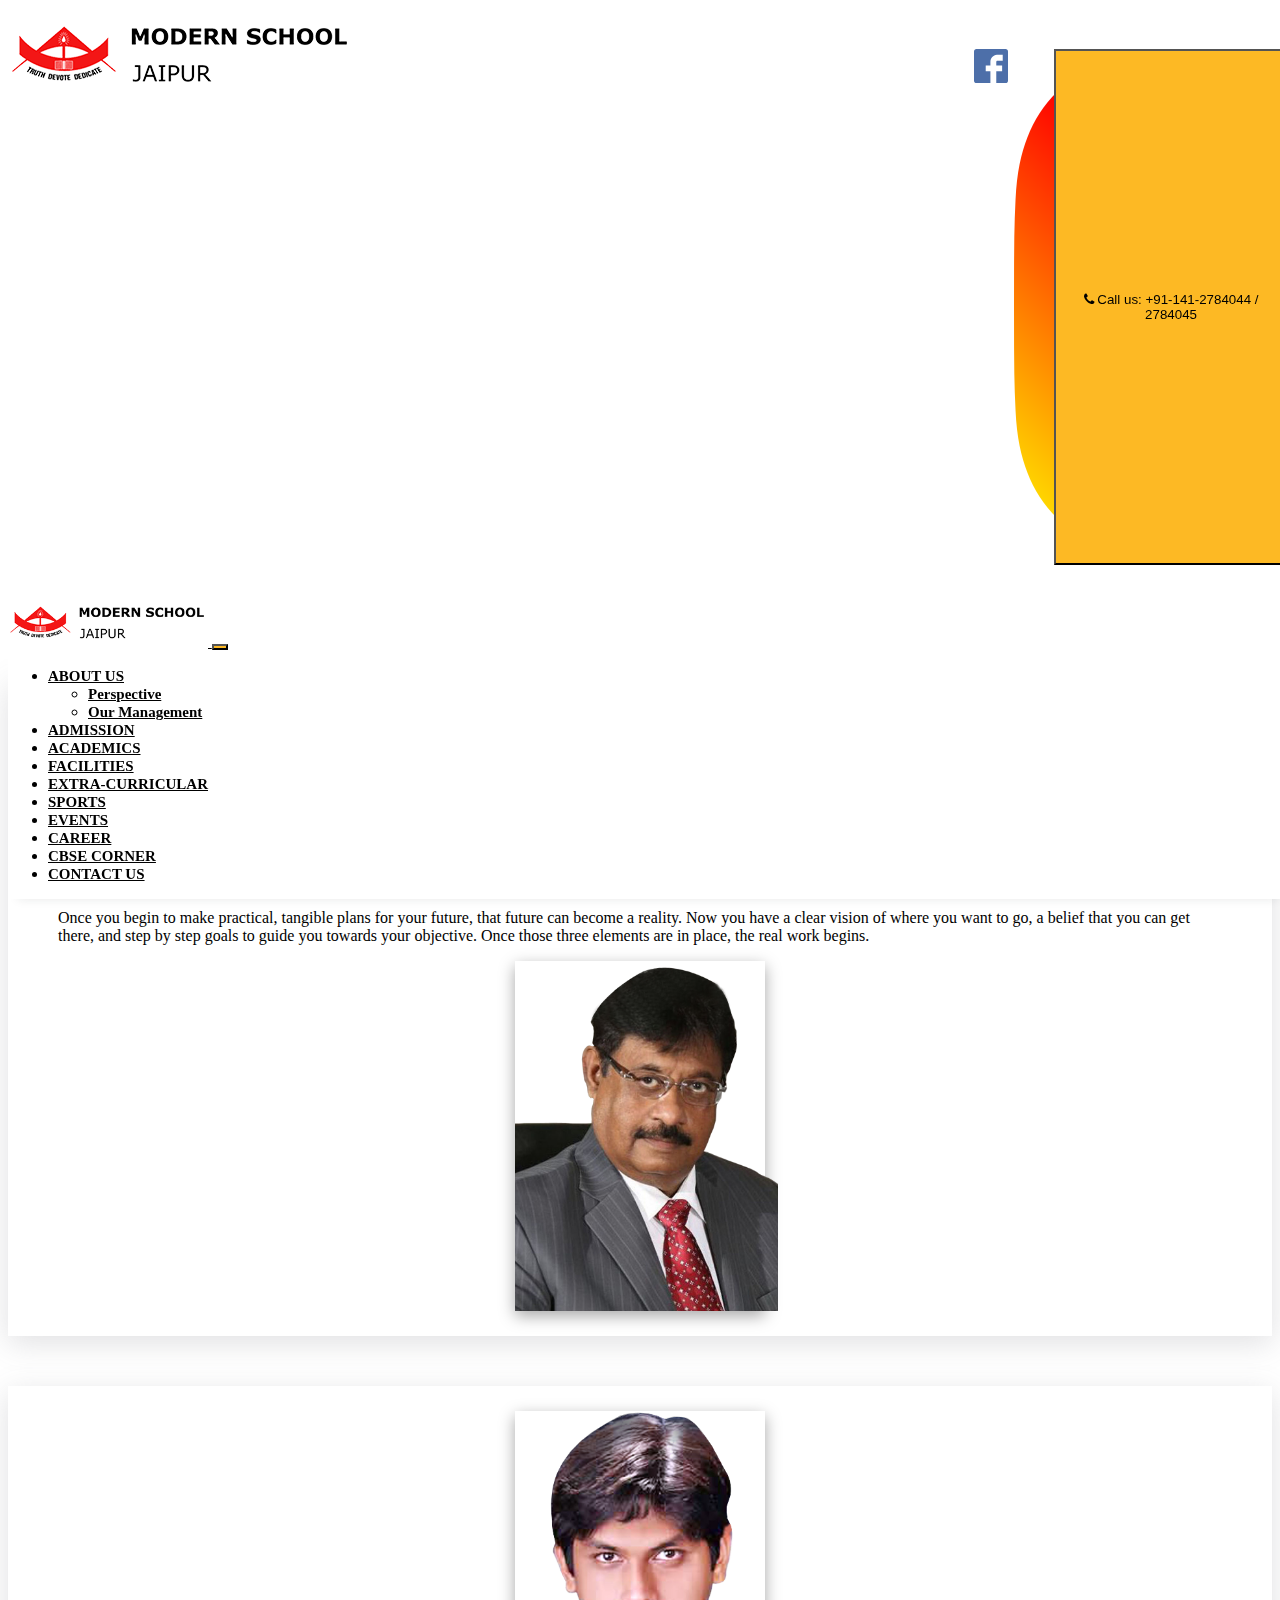
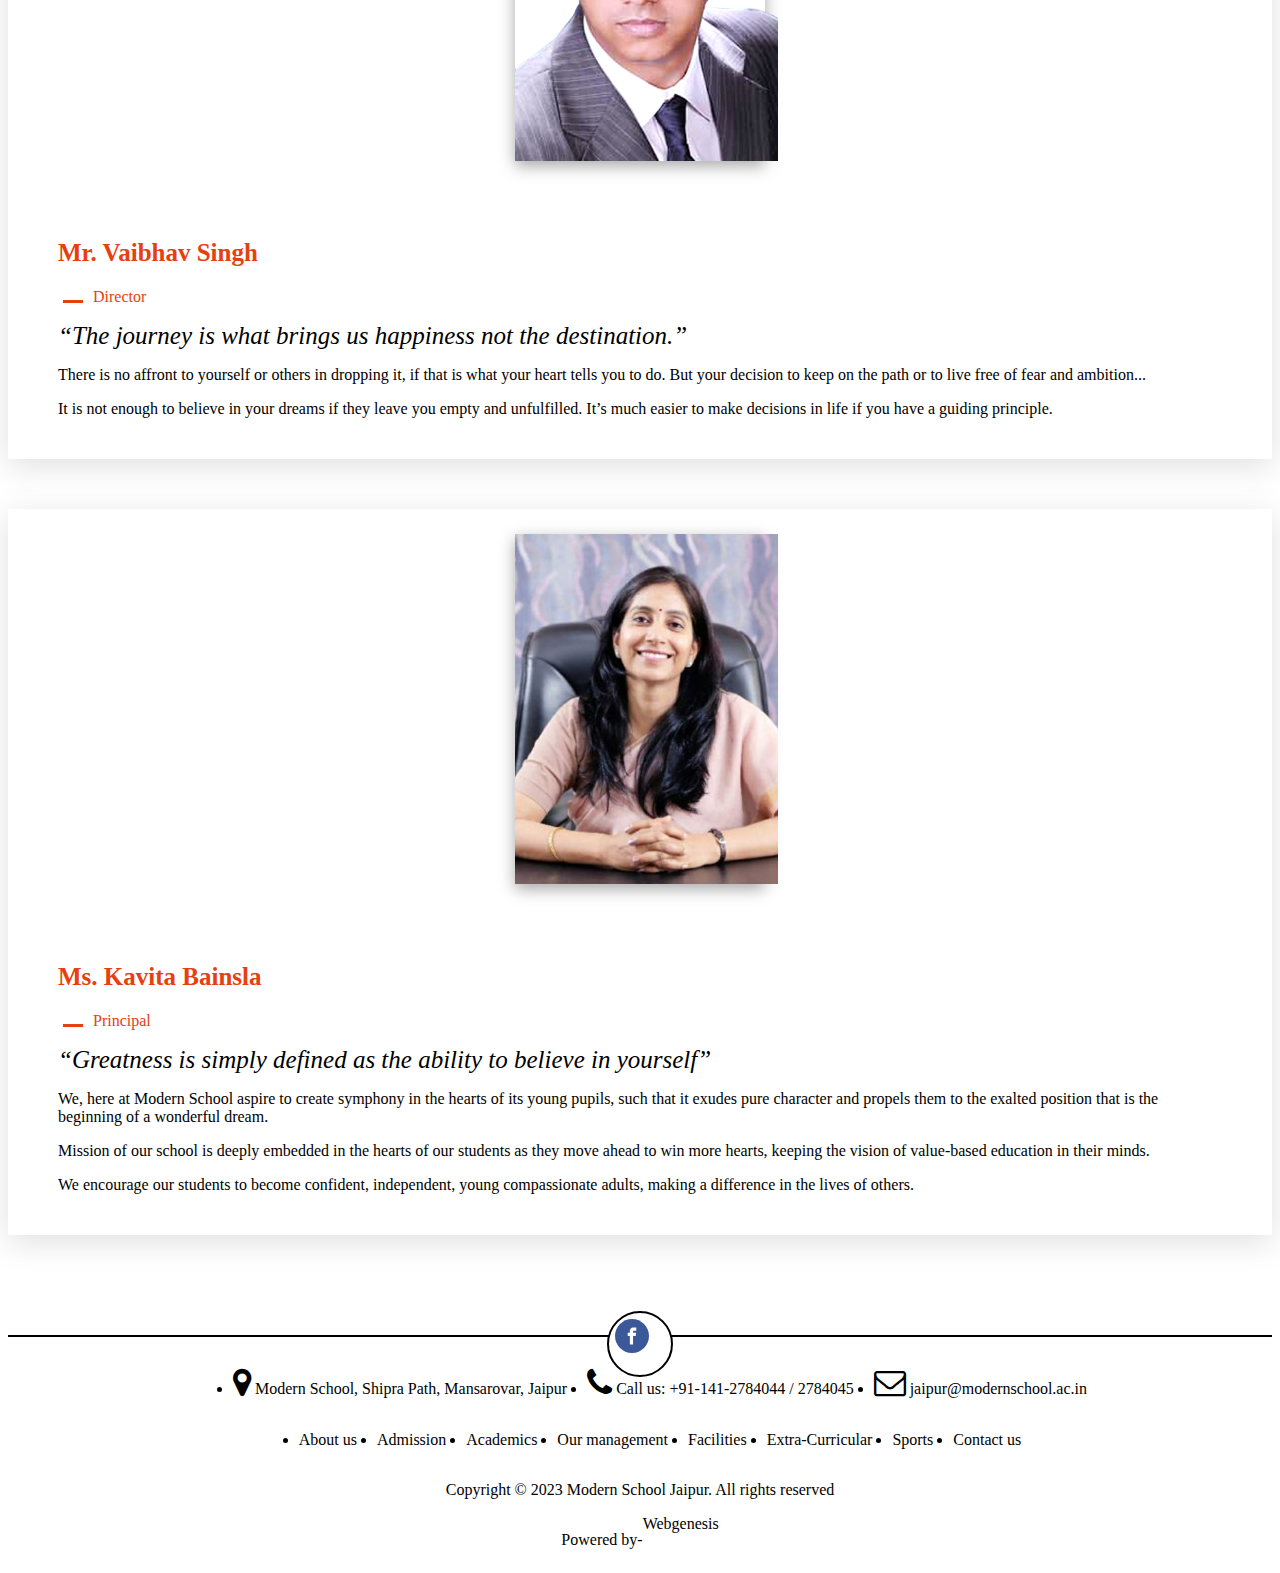
<file: our_management.html>
<!DOCTYPE html>
<html lang="en">

<head>
    <meta charset="UTF-8">
    <meta name="viewport" content="width=device-width, initial-scale=1.0">
    <title>Document</title>
    <link href="https://cdn.jsdelivr.net/npm/bootstrap@5.0.2/dist/css/bootstrap.min.css" rel="stylesheet"
        integrity="sha384-EVSTQN3/azprG1Anm3QDgpJLIm9Nao0Yz1ztcQTwFspd3yD65VohhpuuCOmLASjC" crossorigin="anonymous">
    <link rel="stylesheet" href="style.css">
    <link rel="stylesheet" href="https://cdnjs.cloudflare.com/ajax/libs/font-awesome/4.7.0/css/font-awesome.min.css"
        integrity="sha512-SfTiTlX6kk+qitfevl/7LibUOeJWlt9rbyDn92a1DqWOw9vWG2MFoays0sgObmWazO5BQPiFucnnEAjpAB+/Sw=="
        crossorigin="anonymous" referrerpolicy="no-referrer" />

    <script src="https://cdn.jsdelivr.net/npm/bootstrap@5.0.2/dist/js/bootstrap.bundle.min.js"
        integrity="sha384-MrcW6ZMFYlzcLA8Nl+NtUVF0sA7MsXsP1UyJoMp4YLEuNSfAP+JcXn/tWtIaxVXM"
        crossorigin="anonymous"></script>
</head>

<body>
    <header>
        <section>
            <div class="container">
                <div class="row justify-content-between">
                    <div class="firstnav">
                        <div class="col-lg-4 col-md-4 col-sam-12schl-logo">
                            <a href="index.html">
                                <img class="img-fluid" src="img/modern-school-logo.png" alt="logo">
                            </a>
                        </div>
                        <div class="col-lg-6 col-md-6 contact-box">
                            <div class="row">
                                <div class="col-12 nav-box">
                                    <ul class="navlist flex-wrap">
                                        <li>
                                            <a href="#">
                                                <img src="img/facebook.svg" alt="">
                                            </a>
                                        </li>
                                        <li>
                                            <a href="#">
                                                <img class="img-fluid" src="img/instagram.png" alt="">
                                            </a>
                                        </li>
                                        <button class="btn nav-btn"><i class="fa fa-phone" aria-hidden="true"></i> Call
                                            us:
                                            +91-141-2784044 / 2784045</button>
                                    </ul>
                                </div>
                            </div>
                        </div>
                    </div>
                    <!-- </div>
                <div class="row"> -->
                    <nav class="navbar navbar-expand-sm navbar-dark">
                        <div class="container-fluid">
                            <a class="navbar-brand" href="index.html">
                                <img class="img-fluid" src="img/modern-school-logo.png" width="200"  alt="">
                              </a>
                            <button class="navbar-toggler" type="button" data-bs-toggle="collapse"
                                data-bs-target="#collapsibleNavbar">
                                <span class="navbar-toggler-icon"></span>
                            </button>
                            <div class="collapse navbar-collapse" id="collapsibleNavbar">
                                <ul class="navbar-nav flex-wrap">
                                    <li class="nav-item dropdown">
                                        <a class="nav-link dropdown-toggle" href="#" role="button"
                                            data-bs-toggle="dropdown">ABOUT US</a>
                                        <ul class="dropdown-menu">
                                            <li><a class="dropdown-item" href="about_p.html">Perspective</a></li>
                                            <li><a class="dropdown-item" href="our_management.html">Our Management</a>
                                            </li>
                                        </ul>
                                    </li>
                                    <li class="nav-item">
                                        <a class="nav-link active" href="admission.html">ADMISSION</a>
                                    </li>
                                    <li class="nav-item">
                                        <a class="nav-link active" href="academic.html">ACADEMICS</a>
                                    </li>
                                    <li class="nav-item">
                                        <a class="nav-link active" href="faculities.html">FACILITIES</a>
                                    </li>
                                    <li class="nav-item">
                                        <a class="nav-link active" href="#">EXTRA-CURRICULAR</a>
                                    </li>
                                    <li class="nav-item">
                                        <a class="nav-link active" href="#">SPORTS</a>
                                    </li>
                                    <li class="nav-item">
                                        <a class="nav-link active" href="#">EVENTS</a>
                                    </li>
                                    <li class="nav-item">
                                        <a class="nav-link active" href="#">CAREER</a>
                                    </li>
                                    <li class="nav-item">
                                        <a class="nav-link active" href="#">CBSE CORNER</a>
                                    </li>
                                    <li class="nav-item">
                                        <a class="nav-link active" href="#">CONTACT US</a>
                                    </li>
                                </ul>
                            </div>
                        </div>
                    </nav>
                </div>
            </div>
        </section>
    </header>
    
    <section class="sec-about-1">
        <div class="container">
            <div class="row first-a-row">
                <div class="col-lg-7 textbox">
                    <h1>Our Management</h1>
                </div>
                <div class="col-lg-5">
                    <img class="img-fluid" src="img/about-us-img.png" alt="">
                </div>
            </div>
        </div>
    </section>
    <div class="switchbox">
        <div class="container">
            <div class="row">
                <ul class="switch-list list-inline flex-wrap">
                    <li class="list-inline-item ">
                        <a href="about_p.html">Perspective</a>
                    </li>
                    <li class="list-inline-item active">
                        <a href="our_management.html">Our Management</a>
                    </li>
                </ul>
            </div>
        </div>
    </div>

    <section class="our-m-sec1">
        <div class="container">
            <div class="row">
                <div class="col-lg-7 col-md-12 mn-cont-box">
                    <h2>Dr. Deepak Singh</h2>
                    <p class="chairman">Chairman</p>
                    <q>If we did all the things we are capable of doing, we would really astound ourselves.</q>
                    <p>Once you begin to make practical, tangible plans for your future, that future can become a reality. Now you have a clear vision of where you want to go, a belief that you can get there, and step by step goals to guide you towards your objective. Once those three elements are in place, the real work begins.</p>
                </div>
                <div class="col-lg-5 col-md-12 mn-img-box">
                    <div class="imgbox">
                        <img class="img-fluid" src="img/deepak.png" alt="">
                    </div>
                </div>
            </div>
        </div>
    </section>
    <section class="our-m-sec1">
        <div class="container">
            <div class="row">
                <div class="col-lg-5 col-md-12 mn-img-box">
                    <div class="imgbox">
                        <img class="img-fluid" src="img/Vabhavsingh.png" alt="">
                    </div>
                </div>
                <div class="col-lg-7 col-md-12 mn-cont-box pt-2">
                    <h2>Mr. Vaibhav Singh</h2>
                    <p class="chairman">Director</p>
                    <q>The journey is what brings us happiness not the destination.</q>
                    <p>There is no affront to yourself or others in dropping it, if that is what your heart tells you to do. But your decision to keep on the path or to live free of fear and ambition...</p>
                    <p>It is not enough to believe in your dreams if they leave you empty and unfulfilled. It’s much easier to make decisions in life if you have a guiding principle.</p>
                </div>
            </div>
        </div>
    </section>
    <section class="our-m-sec1">
        <div class="container">
            <div class="row">
                <div class="col-lg-5 col-md-12 mn-img-box">
                    <div class="imgbox">
                        <img class="img-fluid" src="img/ms-kavita-bainsla.jpg" alt="">
                    </div>
                </div>
                <div class="col-lg-7 col-md-12 mn-cont-box pt-2">
                    <h2>Ms. Kavita Bainsla</h2>
                    <p class="chairman"> Principal</p>
                    <q>Greatness is simply defined as the ability to believe in yourself</q>
                    <p>We, here at Modern School aspire to create symphony in the hearts of its young pupils, such that it exudes pure character and propels them to the exalted position that is the beginning of a wonderful dream.</p>
                    <p>Mission of our school is deeply embedded in the hearts of our students as they move ahead to win more hearts, keeping the vision of value-based education in their minds.</p>
                    <p>We encourage our students to become confident, independent, young compassionate adults, making a difference in the lives of others.</p>
                </div>
            </div>
        </div>
    </section>


    <footer>
        <div class="fttr-line"></div>
        <div class="container">
            <div class="row">
                <ul class="fttr-logo">
                    <li>
                        <a href="#">
                            <img src="img/footer-facebook.svg" alt="">
                        </a>
                    </li>
                </ul>
            </div>
            <div class="mt-5  contact-box">
                <ul class="list-inline add-box flex-wrap">
                    <li>
                        <a href="#">
                            <p><i class="fa fa-map-marker fa-2x" aria-hidden="true"></i> Modern School, Shipra Path,
                                Mansarovar, Jaipur</p>
                        </a>
                    </li>
                    <li>
                        <a href="#">
                            <p><i class="fa fa-phone fa-2x" aria-hidden="true"></i> Call us: +91-141-2784044 / 2784045
                            </p>
                        </a>
                    </li>
                    <li>
                        <a href="#">
                            <p><i class="fa fa-envelope-o fa-2x" aria-hidden="true"></i> jaipur@modernschool.ac.in</p>
                        </a>
                    </li>
                </ul>
                <ul class="list-inline add-box flex-wrap">
                    <li>
                        <a href="#">
                            <p>About us</p>
                        </a>
                    </li>
                    <li>
                        <a href="#">
                            <p>Admission</p>
                        </a>
                    </li>
                    <li>
                        <a href="#">
                            <p>Academics</p>
                        </a>
                    </li>
                    <li>
                        <a href="#">
                            <p>Our management</p>
                        </a>
                    </li>
                    <li>
                        <a href="#">
                            <p>Facilities</p>
                        </a>
                    </li>
                    <li>
                        <a href="#">
                            <p>Extra-Curricular</p>
                        </a>
                    </li>
                    <li>
                        <a href="#">
                            <p>Sports</p>
                        </a>
                    </li>
                    <li>
                        <a href="#">
                            <p>Contact us</p>
                        </a>
                    </li>
                </ul>
            </div>
            <div class="contact-box">
                <div class="add-box">
                    <p>Copyright © 2023 Modern School Jaipur. All rights reserved</p>
                </div>
            </div>
            <div class="contact-box">
                <div class="add-box">
                    <p>Powered by-</p><a href="#">Webgenesis</a>
                </div>
            </div>
        </div>
    </footer>
</body>

</html>
</file>
<file: style.css>
html
{
    scroll-behavior: smooth;
}
header {
    background: #fff;
    position: fixed;
    width: 100%;
    box-shadow: rgba(33, 35, 38, 0.1) 0px 10px 10px -10px;
    z-index: 2;
}
.firstnav{
    display: flex;
    justify-content: space-between;
}
@media (max-width:991px){
    .firstnav {
        display: none;
    }
}
.nav-box {
    float: right;
    padding: 25px 0px 15px 15px;

}
.nav-box ul {
    display: flex;
    justify-content: end;
    max-width: 576px;
}

.nav-box li {
    max-width: 34px;
    list-style: none;
    margin-right: 2%;
}

.nav-btn {
    background-color: #fdb924;
    /* padding: 5px 10px 5px 10px; */
}
.navbar a{
    color: black !important;
    font-size: 15px;
    font-weight: 700;
}
.navbar button{
    background-color: #fdb924;
}
.nav-item:hover{
    background-color: #fdb924;
}
.main-bg{
    background-color: #134e9c;
    height: 500px;
    margin-bottom: 200px;
    padding-top: 50px;
}
.banner-1{
    background-image: url(img/banner1.png);
    background-repeat: no-repeat;
    height: 500px;
}
.cont-box h1{
    font-size: 28px;
    font-weight: 700;
    line-height: 45px;
    text-transform: uppercase;
}
.cont-box{
    margin-top: 150px;
    color: white;
}
.banner-1 .row{
    justify-content: end;
}
@media (max-width:576px){
    .banner-1 .row{
        justify-content: center;
    } 
}
.s-box{
    border-bottom: 2px solid black;
    border-top: 2px solid black;
    width: 150px;
    margin: auto;
    padding-left: 15px;
}
.crl-box{
    background-color: #fdb924;
    padding: 45px;
    margin-top: 40px;
    border-radius: 50%;
    color: black;
    text-align: center;
}
@media(max-width:576px){
    .crl-box{
        text-align: center;
        max-width: 220px;
        height: auto;
        margin: auto;
    }
}
@media(max-width:991px){
    .crl-box{
        text-align: center;
        max-width: 220px;
        height: auto;
        margin: 70px auto;
    }
}
.wlc-text-bx{
    padding-top: 100px;
}
.wlc-text-bx p{
    font-size: 18px;
}
@media(max-width:991px){
    .wlc-text-bx{
        padding-top: 10px;
        text-align: center;
    }
}
.wlc-box button{
    background-color: #fdb924;
    color: white;
    border: 0px;
    padding: 5px 15px;
}
.wlc-box button:hover{
    background: black;
    color: #fdb924;
}
.wlc-box{
    justify-content: space-between;
}
.fc-imgbox{
    padding: 20px;
    /* width: 200px; */
}
.fc-textbox{
    padding: 15px;
    color: white;
}
.clrbox-1{
    background-color: #fdb924;
}
.clrbox-2{
    background-color: #ff7963;
}
.clrbox-3{
    background-color: #30b57a;
}
.clrbox-4{
    background-color: #f37021;
}
footer{
    margin-top: 100px;
}
.fttr-line{
    background-color: black;
    height: 2px;
    width: 100%;
}
.fttr-logo{
    border: 2px solid black;
    border-radius: 50%;
    margin: -26px auto;
    width: 50px;
    height: 50px;
    list-style: none;
    padding: 6px;
    background: white;
}
footer .contact-box a{
    text-decoration: none;
    color: black;
}
footer .contact-box a:hover{
    color: #fdb924;
}
footer .add-box{
    display: flex;
    width: fit-content;
    margin: auto;
}
@media (max-width:767px)
{
    footer .add-box{
        display: block;
    }
}
footer .add-box li{
    margin: 0px 10px;
}
footer .contact-box {
    text-align: center;
}
/* css of about us page  */
.sec-about-1{
    background-color: #f26008;
    padding-top: 145px;
}
.first-a-row .textbox
{
    align-items: center;
    display: grid;
}
.first-a-row .textbox h1
{
    font-size: 50px;
    font-weight: 700;
    color: white;
}
.switchbox
{
    background-color: #e1e1e1;
    margin-top: 2%;
    margin-bottom: 4%;
}
.switchbox .switch-list
{
    list-style: none;
    padding-left: 0px;
    margin: 0px;
    justify-content: center !important;
    display: flex;
}
.switchbox .switch-list li{
    padding: 20px;
}
.switchbox .switch-list a{
    text-decoration: none;
    color: black;
}
.switchbox .switch-list .active{
    background-color: #fdb924;
}
.sec-a-row .iconbox
{
    width: 80px;
    height: auto;
    margin: 10px auto;
    border-radius: 5px;
    padding: 10px;
    color: white;
}
.sec-a-row .bgcolor-a{
    background-color: #E64013;
}
.sec-a-row .bgcolor-b{
    background-color: #337ab7
}
.sec-a-row .bgcolor-c{
    background-color: #93c01f
}
.sec-a-row .iconbox:hover{
    margin-bottom: 15px;
    margin-top: 5px;
}
.sec-about-2{
    color: white;
    position: relative;
    padding: 5% 0px;
    margin: 2% 0% 30px 0%
}
.sec-about-2 h1{
    border-left: 5px solid white;
    padding-left: 10px;
}
.sec-about-2::before
{
    content: "";
    height: 100%;
    width: 100%;
    left: 0;
    top: 0;
    background: url(img/our-history.jpg);
    position: absolute;
    filter: grayscale(100%);
    filter: brightness(50%);
}
.hist-row
{
    position: relative;
}
.hist-pic
{
    border: 2px solid white;
    padding: 10px;
    filter: grayscale(100%);
}
.hist-pic:hover
{
    filter: none;
    transition: 1s;
}
.faculty-sec{
    margin: 5% 0%;
}
.head-text-box
{
    padding: 2% 0%;
    text-align: center;
    border-bottom: 2px solid black;
    margin-bottom: 50px;
}
.head-text-box h1{
    font-size: 30px;
    font-weight: 700;
}
.fac-img-box-c
{
    height: auto;
    width: 100%;
    background-color: rgb(215, 215, 215);
    padding: 10px;
    border: 2px solid black;
}
.fac-row .fac-cont-box
{
    margin-top: 7%;
}
.fac-row .fac-cont-box q
{
    font-size: 25px;
    font-weight: 700;
}
.fac-row .fac-cont-box .quot-a
{
    color: #fdb924;
    font-style: italic;
}
.fac-row .fac-cont-box p
{
    line-height: 25px;
}
.why-row .why-img-box
{
    margin: auto 0px;
}.why-row .y-b-text
{
    font-size: 20px;
    font-weight: 700;
    color: #fdb924;
}
.why-row .txt-h-b
{
    font-size: 20px;
}
.why-row p
{
    line-height: 30px;
}
.circle-box
{
    display: flex;
    justify-content: center;
    position: relative;
    padding: 50px 0px;
}
.circle-box .heading-1
{
    background-color: #e64011;
    width: 100px;
    height: 100px;
    text-align: center;
    border-radius: 50%;
    padding-top: 35px;
    color: white;
    font-size: 17px;
    font-weight: 500;
    margin-right: 55px;
}
.circle-box .heading-2
{
    background-color: #26a7b1;
    width: 125px;
    height: 125px;
    text-align: center;
    border-radius: 50%;
    padding-top: 50px;
    top: 35px;
    color: white;
    font-size: 17px;
    font-weight: 500;
    position: absolute;
}
.circle-box .heading-3
{
    background-color: #50ba1a;
    width: 100px;
    height: 100px;
    text-align: center;
    border-radius: 50%;
    padding-top: 35px;
    color: white;
    font-size: 17px;
    font-weight: 500;
    margin-left: 55px;
}

/* css of our_management page from here */

.our-m-sec1 .row
{
    padding: 25px 50px;
    margin: 50px 0px;
    box-shadow: rgba(100, 100, 111, 0.2) 0px 7px 29px 0px;
}
.our-m-sec1 .mn-img-box img
{
    height: 350px;
}
.our-m-sec1 .mn-img-box .imgbox
{
    width: 250px;
    height: 350px;
    background-color: white;
    margin: auto;
    box-shadow: rgba(0, 0, 0, 0.35) 0px 5px 15px;
}
.our-m-sec1 .mn-cont-box h2
{
    font-size: 25px;
    font-weight: 700;
    color: #e64011;
}
.our-m-sec1 .mn-cont-box .chairman
{
    color: #e64011;
    position: relative;
    left: 35px;
}
.our-m-sec1 .mn-cont-box .chairman::before
{
    content: "";
    display: block;
    background-color: #e64011;
    height: 3px;
    width: 20px;
    position: absolute;
    left: -30px;
    top: 12px;
}
.our-m-sec1 .mn-cont-box q
{
    font-size: 25px;
    font-style: italic;
}
.our-m-sec1 .mn-cont-box
{
    padding-top: 5%;
}
.our-m-sec1 .mn-cont-box-2
{
    padding-top: 2%;
}

 /* css strat from here fos the admission page */

 .sec-admission-1{
    background: #fd3d1e;
    padding-top: 145px;
}
 .admission-sec-1 .f-head-box
 {
    background-color: #fdb924;
    max-width: 70%;
    margin: 5% auto;
    text-align: center;
    padding: 10px;
 }
 .admission-sec-1 .admis-cont-box
 {
    background-color: #f5f5f5;
    padding: 20px 15px;
 }
 .admission-sec-1 .admis-cont-box h3
 {
    font-size: 30px;
    font-weight: 700;
 }
 .admission-sec-1 .admis-cont-box .ad-ses-tx
 {
    color: #93c01f;
    font-weight: 700;
 }
 .admission-sec-1 .admis-cont-box button
 {
    background-color: #93c01f;
    border-radius: 5px;
    border: 0px;
    padding: 5px 10px;
    color: white;
    font-weight: 700;
 }
 .admission-sec-1 .head-of-icons
 {
    padding: 10px;
    margin: 3% 0%;
    text-align: center;
    font-size: 20px;
 }
 .admission-sec-1 .icon-box
 {
    text-align: center;
    padding: 30px 0px;
    border-right: 1px solid black
 }
 .admission-sec-1 .icon-box:hover
 {
    background-color: rgb(245, 245, 245);
 }
 .admission-sec-1 .icon-box i
 {
    color: rgb(0, 156, 209);
 }
 .admission-sec-1 .icon-box p
 {
    font-size: 20px;
 }
 
 /* css start from here for academi page */

 .sec-academic-1
{
    background: #134e9c;
    padding-top: 145px;
}
.sec-academic-2 .head-of-box
{
    text-align: center;
}
.sec-academic-2 .quoat-box
{
    color: #cb9319;
    font-style: italic;
    border-left: 5px solid #cb9319;
    margin: 2% 0%;
    padding: 0% 2%;
    background-image: url(img/star.png);
    background-repeat: no-repeat;
    background-position: right;
}
.sec-academic-2 .row
{
    background-color: white;
    border-bottom: 1px solid black;
}
.subject-sec
{
    margin: 50px 0px;
}
.subject-sec .sub-cont
{
    text-align: center;
    height: auto;
    padding: 5px 10px;
    font-weight: 700;
}
.subject-sec .sub-cont .div-color
{
    background-color: rgb(203, 242, 255);
    padding: 10px 0px;
}
.subject-sec .sub-cont .div-color:hover
{
    box-shadow: rgba(0, 0, 0, 0.35) 0px 5px 15px;
}

.sec-teac-styl
{
    background-image: url(img/style-teaching.jpg);
    background-size: cover;
    position: relative;
    color: white;
    margin: 50px auto;
}
.sec-teac-styl::before
{
    content: " ";
    background-color: #e64011;
    opacity: 0.92;
    top: 0;
    left: 0;
    bottom: 0;
    right: 0;
    position: absolute;
}
.sec-teac-styl
{
    padding: 20px 0px 50px 0px;
}
.sec-teac-styl .t-cont-box
{
    position: relative;
    width: 100%;
    margin: auto;
    text-align: center;
}
.sec-teac-styl .icon-box 
{
    position: relative;
}
.sec-teac-styl  .icon-box-t
{
    padding: 10px 0px;
    text-align: center;
    border-right: 1px solid white;
}
.sec-teac-styl  .icon-box-t:hover
{
   background-color: #e64011;
}
.sec-teac-styl .position-class
{
    position: relative;
    text-align: center;
}
.ptm-container .ptm h3
{
    font-weight: 700;
}
@media (max-width:767px){
    .ptm-container .ptm
    {
        text-align: center;
    }
}
.ptm-container{
    border-bottom: 1px solid rgb(108, 108, 108);
    padding-bottom: 30px;
}
.fees-sec
{
    margin: 50px 0px;
}
.fees-sec h3
{
    font-weight: 700;
}
.fees-sec .share-arrow::before
{
    content: " ";
    background-image: url(img/back-arrow.png);
    background-repeat: no-repeat;
    position: absolute;
    margin-right: 5px;
    left: 3%;
    height: 17px;
    width: 20px;

}
.fees-sec .color-text
{
    color: #ffaf03;
    font-size: 20px;
    font-weight: 500;
}

/* css start from here for the faculities page */

.sec-faculty-1
{
    background: #12ac68;
    padding-top: 145px;
}
.faculty-sec-2 .wlc-box
{
    padding: 30px 50px;
    box-shadow: rgba(100, 100, 111, 0.2) 0px 7px 29px 0px;
}
.faculty-sec-2 .wlc-box img
{
    box-shadow: rgba(0, 0, 0, 0.35) 0px 5px 15px;
}
.faculty-sec-2 .wlc-text-bx h2
{
    font-size: 20px;
    font-weight: 700;
}
.faculty-sec-2 .wlc-text-bx p
{
    font-weight: 400;
    color: rgb(63, 63, 63);
}
</file>
